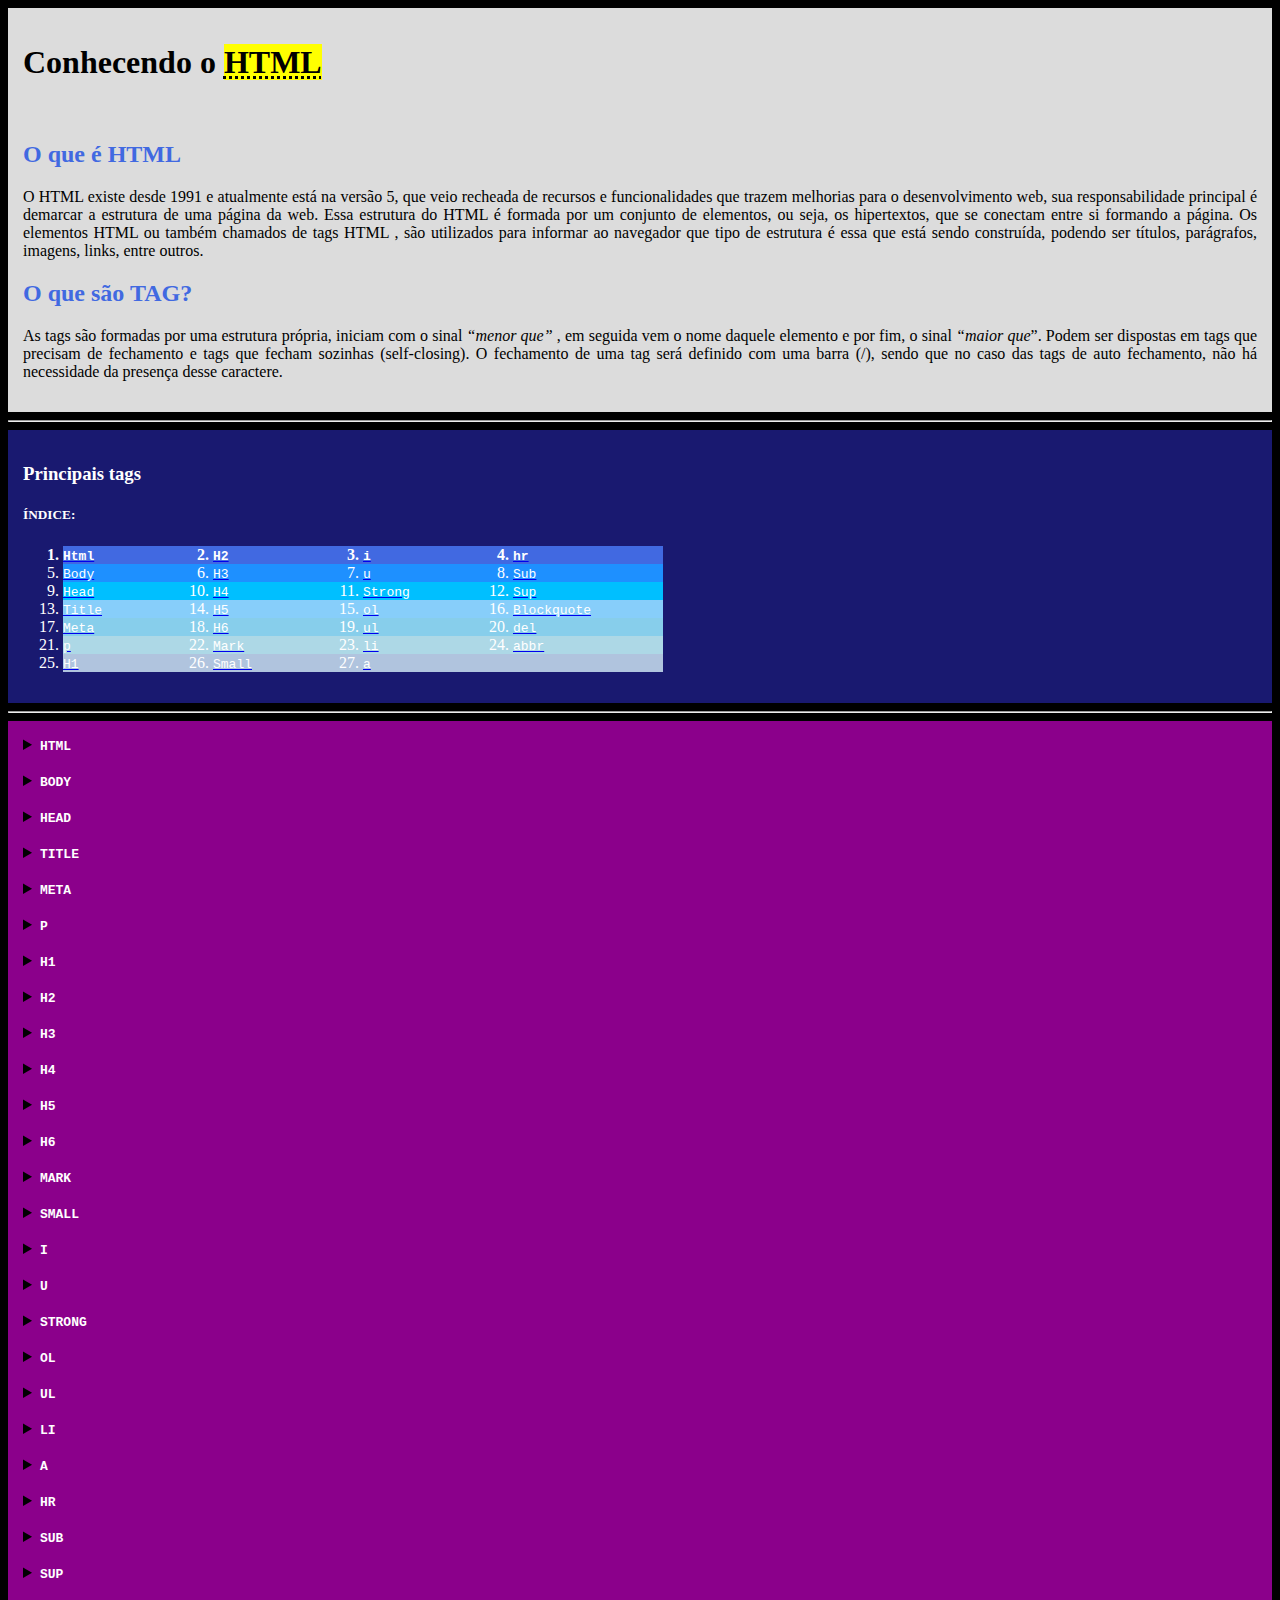
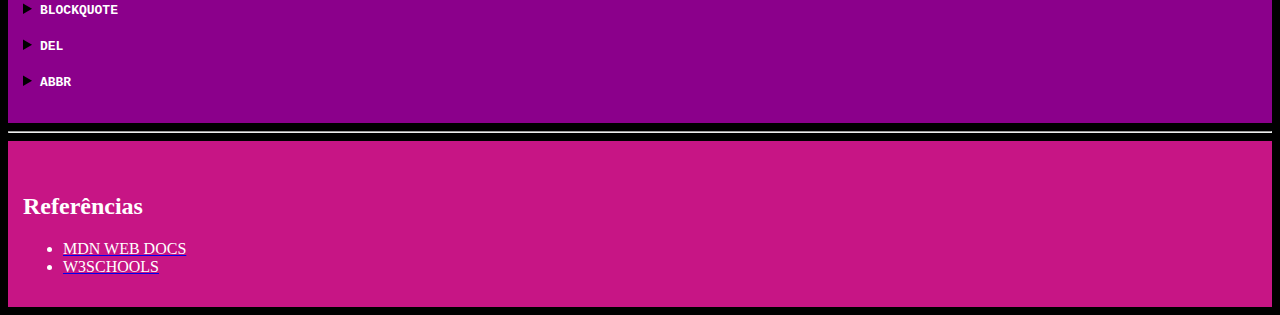
<file: HTML/index.html>
<!DOCTYPE html>
<html lang="pt-br">

  <head>
    <title>..:: Desafio HTML - Éric Lima::.. </title>
  </head>

  <body bgcolor="black">
<table border="0" width="100%" cellspacing="0" cellpadding="15">
 <tr bgcolor="#DCDCDC"><td>	
    <h1><b>Conhecendo o <mark><abbr title="HiperText Markup Language">HTML</abbr></mark></b></h1>
	<br>
    <h2><font color="#4169E1">O que é  HTML </font></h2>
    <p align="justify">
      O  HTML  existe desde 1991 e atualmente está na versão 5, que veio
      recheada
      de recursos e funcionalidades que trazem melhorias para o desenvolvimento
      web, sua responsabilidade principal é demarcar a estrutura de uma página
      da web. Essa estrutura do  HTML  é formada por um conjunto de elementos, ou
      seja, os hipertextos, que se conectam entre si formando a página. Os
      elementos  HTML ou também chamados de tags  HTML , são utilizados para
      informar ao navegador que tipo de estrutura é essa que está sendo
      construída, podendo ser títulos, parágrafos, imagens, links, entre outros.
    </p>
    <h2><font color="#4169E1">O que são TAG?</font></h2>
    <p align="justify">
      As tags são formadas por uma estrutura própria, iniciam com o sinal
      <em>“menor que”</em> , em seguida vem o nome daquele elemento e por fim, o
      sinal <em>“maior que</em>”. Podem ser dispostas em tags que precisam de
      fechamento e tags que fecham sozinhas (self-closing). O fechamento de uma
      tag será definido com uma barra (/), sendo que no caso das tags de auto
      fechamento, não há necessidade da presença desse caractere.
    </p></td><tr></table>
    <hr />
<table border="0" width="100%" cellspacing="0" cellpadding="15">
 <tr bgcolor="#191970"><td>
    <h3><font color="white">Principais tags</font></h3>
    <h5 id="indice"><font color="white">ÍNDICE:</font></h5>
    <ol>
<table border="0" cellspacing="0" cellpadding="0">
    <tr bgcolor="#4169E1">
        <th width="150" align="left"><li style="color:white;"><code><a href="#html"><font color="white">Html</font></a></code></li></th>
        <th width="150" align="left"><li style="color:white;"><code><a href="#h2"><font color="white">H2</font></a></code></li></th>
        <th width="150" align="left"> <li style="color:white;"><code><a href="#i"><font color="white">i</font></a></code></li></th>
        <th width="150" align="left"><li style="color:white;"><code><a href="#hr"><font color="white">hr</font></a></code></li></th>
    </tr>
    <tr bgcolor="#1E90FF">
        <td><li style="color:white;"><code><a href="#body"><font color="white">Body</font></a></code> </li> </td>
        <td><li style="color:white;"> <code><a href="#h3"><font color="white">H3</font></a></code></li></td>
        <td><li style="color:white;"><code><a href="#u"><font color="white">u</font></a></code></li></td>
        <td>  <li style="color:white;"><code><a href="#sub"><font color="white">Sub</font></a></code></li></td>
    </tr>
    <tr bgcolor="#00BFFF">
        <td><li style="color:white;"><code><a href="#head"><font color="white">Head</font></a></code></li></td>
        <td><li style="color:white;"><code><a href="#h4"><font color="white">H4</font></a></code></li></td>
        <td><li style="color:white;"><code><a href="#strong"><font color="white">Strong</font></a></code></li></td>
        <td><li style="color:white;"><code><a href="#sup"><font color="white">Sup</font></a></code></li></td>
    </tr>
    <tr bgcolor="#87CEFA">
        <td><li style="color:white;"><code><a href="#title"><font color="white">Title</font></a></code></li></td>
        <td><li style="color:white;"><code><a href="#h5"><font color="white">H5</font></a></code></li></td>
        <td><li style="color:white;"><code><a href="#ol"><font color="white">ol</font></a></code></li></td>
        <td><li style="color:white;"><code><a href="#blockquote"><font color="white">Blockquote</font></a></code></li></td>
    </tr>
    <tr bgcolor="#87CEEB">
        <td><li style="color:white;"><code><a href="#meta"><font color="white">Meta</font></a></code></li></td>
        <td><li style="color:white;"><code><a href="#h6"><font color="white">H6</font></a></code></li></td>
        <td><li style="color:white;"><code><a href="#ul"><font color="white">ul</font></a></code></li></td>
        <td><li style="color:white;"><code><a href="#del"><font color="white">del</font></a></code></li></td>
    </tr>
    <tr bgcolor="#ADD8E6">
        <td><li style="color:white;"><code><a href="#p"><font color="white">p</font></a></code></li></td>
        <td><li style="color:white;"><code><a href="#mark"><font color="white">Mark</font></a></code></li></td>
        <td><li style="color:white;"><code><a href="#li"><font color="white">li</font></a></code></li></td>
        <td> <li style="color:white;"><code><a href="#abbr"><font color="white">abbr</font></a></code></li></td>
    </tr>
    <tr bgcolor="#B0C4DE">
        <td><li style="color:white;"><code><a href="#h1"><font color="white">H1</font></a></code></li></td>
        <td><li style="color:white;"><code><a href="#small"><font color="white">Small</font></a></code></li></td>
        <td> <li style="color:white;"><code><a href="#a"><font color="white">a</font></a></code></li></td>
        <td>&nbsp;</td>
    </tr>
</table>
    </ol></td></tr></table>
<hr>
 <table border="0" width="100%" cellspacing="0" cellpadding="15">
 <tr bgcolor="#8B008B"><td>
    <details>
      <summary id="html">
        <code><strong><font color="white">HTML</font></strong></code>
      </summary>
      <ul>
        <li style="color:white;">
          <p><code>Tag usada para definir um documento <abbr title="HiperText Markup Language">HTML</abbr>.</code></p>
        </li>
        <li style="color:white;">
          <p><code>Está é a tag raiz da estrutura do documento.</code></p>
        </li>
        <li style="color:white;">
          <p>
            <code>
              Com exceção do DOCTYPE todas as tags são filhas ou descendentes da
              tag
              <strong>html</strong>
            </code>
          </p>
        </li>
      </ul>
      <span>
        <small>
          <a href="#indice"><samp><font color="white">voltar ao índice</font></samp></a>
        </small>
      </span>
    </details>
    <br />

    <details>
      <summary id="body">
        <code><strong><font color="white">BODY</font></strong></code>
      </summary>
      <ul>
        <li style="color:white;">
          <p><code>Tag usada para definir o corpo do documento.</code></p>
        </li>
        <li style="color:white;">
          <p>
            <code>Todo conteúdo da página deve estar dentro da tag
              <strong>body</strong>.</code>
          </p>
        </li>
        <li style="color:white;">
          <p>
            <code>HTML5 Todos atributos de layout foram removidos no
              <strong>HTML5</strong>.
            </code>
          </p>
        </li>
      </ul>
      <span>
        <small>
          <a href="#indice"><samp><font color="white">voltar ao índice</font></samp></a>
        </small>
      </span>
    </details>
    <br />

    <details>
      <summary id="head">
        <code><strong><font color="white">HEAD</font></strong></code>
      </summary>
      <ul>
        <li style="color:white;">
          <p>
            <code>Tag usada para definir o cabeçalho do documento <abbr
                title="HiperText Markup Language">HTML</abbr>.</code>
          </p>
        </li>
        <li style="color:white;">
          <p>
            <code>Esta tag serve como contêiner para as tags de cabeçalho.</code>
          </p>
        </li>
        <li style="color:white;">
          <p>
            <code>
              Dentro desta tag pode ser incluído o
              <strong>título do documento, estilos, scripts, meta informações e
                etc.</strong>
            </code>
          </p>
        </li>
      </ul>
      <span>
        <small>
          <a href="#indice"><samp><font color="white">voltar ao índice</font></samp></a>
        </small>
      </span>
    </details>
    <br />

    <details>
      <summary id="title">
        <code><strong><font color="white">TITLE</font></strong></code>
      </summary>
      <ul>
        <li style="color:white;">
          <p><code>Tag usada para definir o título do documento <abbr
                title="HiperText Markup Language">HTML</abbr>.</code></p>
        </li>
        <li style="color:white;">
          <p>
            <code>Esta tag deve ser usada dentro da tag head.</code>
          </p>
        </li>
        <li style="color:white;">
          <p>
            <code>O título da página normalmente é visto na aba do navegador.</code>
          </p>
        </li>
        <li style="color:white;">
          <p>
            <code>O título também é apresentado quando o usuário adiciona a página nos favoritos.</code>
          </p>
        </li>
        <li style="color:white;">
          <p>
            <code>O título é importante para mecanismos de pesquisas.</code>
          </p>
        </li>
      </ul>
      <span>
        <small>
          <a href="#indice"><samp><font color="white">voltar ao índice</font></samp></a>
        </small>
      </span>
    </details>
    <br />

    <details>
      <summary id="meta">
        <code><strong><font color="white">META</font></strong></code>
      </summary>
      <ul>
        <li style="color:white;">
          <p><code>Tag usada para definir um metadado da página.</code></p>
        </li>
        <li style="color:white;">
          <p>
            <code>Os metadados são usados pelos navegadores, mecanismos de pesquisa e outros serviços da web.</code>
          </p>
        </li>
        <li style="color:white;">
          <p>
            <code>
              Os metadados devem ficar dentro da tag
              <strong>head</strong>.
            </code>
          </p>
        </li>
      </ul>
      <span>
        <small>
          <a href="#indice"><samp><font color="white">voltar ao índice</font></samp></a>
        </small>
      </span>
    </details>
    <br />

    <details>
      <summary id="p">
        <code><strong><font color="white">P</font></strong></code>
      </summary>
      <ul>
        <li style="color:white;">
          <p><code>Tag usada para definir um parágrafo.</code></p>
        </li>
      </ul>
      <span>
        <small>
          <a href="#indice"><samp><font color="white">voltar ao índice</font></samp></a>
        </small>
      </span>
    </details>
    <br />

    <details>
      <summary id="h1">
        <code><strong><font color="white">H1</font></strong></code>
      </summary>
      <ul>
        <li style="color:white;">
          <p><code>Tag usada para definir o primeiro cabeçalho mais importante da página.</code></p>
        </li>
      </ul>
      <span>
        <small>
          <a href="#indice"><samp><font color="white">voltar ao índice</font></samp></a>
        </small>
      </span>
    </details>
    <br />

    <details>
      <summary id="h2">
        <code><strong><font color="white">H2</font></strong></code>
      </summary>
      <ul>
        <li style="color:white;">
          <p><code>Tag usada para definir o segundo cabeçalho mais importante da página.</code></p>
        </li>
      </ul>
      <span>
        <small>
          <a href="#indice"><samp><font color="white">voltar ao índice</font></samp></a>
        </small>
      </span>
    </details>
    <br />

    <details>
      <summary id="h3">
        <code><strong><font color="white">H3</font></strong></code>
      </summary>
      <ul>
        <li style="color:white;">
          <p><code>Tag usada para definir o terceiro cabeçalho mais importante da página.</code></p>
        </li>
      </ul>
      <span>
        <small>
          <a href="#indice"><samp><font color="white">voltar ao índice</font></samp></a>
        </small>
      </span>
    </details>
    <br />

    <details>
      <summary id="h4">
        <code><strong><font color="white">H4</font></strong></code>
      </summary>
      <ul>
        <li style="color:white;">
          <p><code>Tag usada para definir o quarto cabeçalho mais importante da página.</code></p>
        </li>
      </ul>
      <span>
        <small>
          <a href="#indice"><samp><font color="white">voltar ao índice</font></samp></a>
        </small>
      </span>
    </details>
    <br />

    <details>
      <summary id="h5">
        <code><strong><font color="white">H5</font></strong></code>
      </summary>
      <ul>
        <li style="color:white;">
          <p><code>Tag usada para definir o quinto cabeçalho mais importante da página.</code></p>
        </li>
      </ul>
      <span>
        <small>
          <a href="#indice"><samp><font color="white">voltar ao índice</font></samp></a>
        </small>
      </span>
    </details>
    <br />

    <details>
      <summary id="H6">
        <code><strong><font color="white">H6</font></strong></code>
      </summary>
      <ul>
        <li style="color:white;">
          <p><code>Tag usada para definir o sexto cabeçalho mais importante da página.</code></p>
        </li>
      </ul>
      <span>
        <small>
          <a href="#indice"><samp><font color="white">voltar ao índice</font></samp></a>
        </small>
      </span>
    </details>
    <br />

    <details>
      <summary id="mark">
        <code><strong><font color="white">MARK</font></strong></code>
      </summary>
      <ul>
        <li style="color:white;">
          <p><code>Tag usada para definir um texto marcado.</code></p>
        </li>
        <li style="color:white;">
          <p><code>Use a tag <strong>mark</strong> para destacar partes do texto.</code></p>
        </li>
      </ul>
      <span>
        <small>
          <a href="#indice"><samp><font color="white">voltar ao índice</font></samp></a>
        </small>
      </span>
    </details>
    <br />

    <details>
      <summary id="small">
        <code><strong><font color="white">SMALL</font></strong></code>
      </summary>
      <ul>
        <li style="color:white;">
          <p><code>Tag usada para definir um texto pequeno.</code></p>
        </li>
      </ul>
      <span>
        <small>
          <a href="#indice"><samp><font color="white">voltar ao índice</font></samp></a>
        </small>
      </span>
    </details>
    <br />

    <details>
      <summary id="i">
        <code><strong><font color="white">I</font></strong></code>
      </summary>
      <ul>
        <li style="color:white;">
          <p><code>Tag usada para definir parte de um texto em uma voz ou humor diferente.</code></p>
        </li>
        <li style="color:white;">
          <p><code>O conteúdo é exibido em itálico.</code></p>
        </li>
        <li style="color:white;">
          <p><code>A tag pode indicar um termo técnico, uma frase em outro idioma ou um pensamento.</code></p>
        </li>
        <li style="color:white;">
          <p><code>Antes de usar esta tag deve considerar o uso das tags <strong>em</strong>,
              <strong>strong</strong>, <strong>mark</strong>, <strong>cite</strong> ou <strong>dfn</strong>.</code></p>
        </li>
      </ul>
      <span>
        <small>
          <a href="#indice"><samp><font color="white">voltar ao índice</font></samp></a>
        </small>
      </span>
    </details>
    <br />

    <details>
      <summary id="u">
        <code><strong><font color="white">U</font></strong></code>
      </summary>
      <ul>
        <li style="color:white;">
          <p><code>Tag usada para definir parte de um texto sublinhado.</code></p>
        </li>
        <li style="color:white;">
          <p><code>Usado normalmente para mostrar que uma palavra está com erro de ortografia.</code></p>
        </li>
        <li style="color:white;">
          <p><code>Evite usar esta tag caso confunda o usuário com um hyperlink.</code></p>
        </li>
      </ul>
      <span>
        <small>
          <a href="#indice"><samp><font color="white">voltar ao índice</font></samp></a>
        </small>
      </span>
    </details>
    <br />

    <details>
      <summary id="strong">
        <code><strong><font color="white">STRONG</font></strong></code>
      </summary>
      <ul>
        <li style="color:white;">
          <p><code>Tag usada para definir um texto importante.</code></p>
        </li>
      </ul>
      <span>
        <small>
          <a href="#indice"><samp><font color="white">voltar ao índice</font></samp></a>
        </small>
      </span>
    </details>
    <br />

    <details>
      <summary id="ol">
        <code><strong><font color="white">OL</font></strong></code>
      </summary>
      <ul>
        <li style="color:white;">
          <p><code>Tag usada para definir uma lista ordenada.</code></p>
        </li>
        <li style="color:white;">
          <p><code>A ordem da lista pode ser numérica ou alfabética.</code></p>
        </li>
      </ul>
      <span>
        <small>
          <a href="#indice"><samp><font color="white">voltar ao índice</font></samp></a>
        </small>
      </span>
    </details>
    <br />

    <details>
      <summary id="ul">
        <code><strong><font color="white">UL</font></strong></code>
      </summary>
      <ul>
        <li style="color:white;">
          <p><code>Tag usada para definir uma lista não ordenada.</code></p>
        </li>
      </ul>
      <span>
        <small>
          <a href="#indice"><samp><font color="white">voltar ao índice</font></samp></a>
        </small>
      </span>
    </details>
    <br />

    <details>
      <summary id="li">
        <code><strong><font color="white">LI</font></strong></code>
      </summary>
      <ul>
        <li style="color:white;">
          <p><code>Tag usada para definir uma lista.</code></p>
        </li>
      </ul>
      <span>
        <small>
          <a href="#indice"><samp><font color="white">voltar ao índice</font></samp></a>
        </small>
      </span>
    </details>
    <br />

    <details>
      <summary id="a">
        <code><strong><font color="white">A</font></strong></code>
      </summary>
      <ul>
        <li style="color:white;">
          <p><code>Tag usada para criar hyperlink e vincular uma página <abbr
                title="HiperText Markup Language">HTML</abbr> com outra.</code></p>
        </li>
        <li style="color:white;">
          <p><code>O atributo mais usado é o href.</code></p>
        </li>
        <li style="color:white;">
          <p><code>Por padrão o conteúdo da tag é mostrado sublinhado.</code></p>
        </li>
      </ul>
      <span>
        <small>
          <a href="#indice"><samp><font color="white">voltar ao índice</font></samp></a>
        </small>
      </span>
    </details>
    <br />

    <details>
      <summary id="hr">
        <code><strong><font color="white">HR</font></strong></code>
      </summary>
      <ul>
        <li style="color:white;">
          <p><code>Tag usada para definir uma quebra temática na página.</code></p>
        </li>
        <li style="color:white;">
          <p><code>Esta tag é normalmente usada para separar o conteúdo.</code></p>
        </li>
      </ul>
      <span>
        <small>
          <a href="#indice"><samp><font color="white">voltar ao índice</font></samp></a>
        </small>
      </span>
    </details>
    <br />

    <details>
      <summary id="sub">
        <code><strong><font color="white">SUB</font></strong></code>
      </summary>
      <ul>
        <li style="color:white;">
          <p><code>Tag usada para definir um texto subscrito.</code></p>
        </li>
        <li style="color:white;">
          <p><code>Normalmente usado para fórmulas químicas.</code></p>
        </li>
      </ul>
      <span>
        <small>
          <a href="#indice"><samp><font color="white">voltar ao índice</font></samp></a>
        </small>
      </span>
    </details>
    <br />

    <details>
      <summary id="sup">
        <code><strong><font color="white">SUP</font></strong></code>
      </summary>
      <ul>
        <li style="color:white;">
          <p><code>Tag usada para definir um texto sobrescrito.</code></p>
        </li>
        <li style="color:white;">
          <p><code>Normalmente usado para notas de rodapé.</code></p>
        </li>
      </ul>
      <span>
        <small>
          <a href="#indice"><samp><font color="white">voltar ao índice</font></samp></a>
        </small>
      </span>
    </details>
    <br />

    <details>
      <summary id="blockquote">
        <code><strong><font color="white">BLOCKQUOTE</font></strong></code>
      </summary>
      <ul>
        <li style="color:white;">
          <p><code>Tag usada para definir um texto sobrescrito.</code></p>
        </li>
        <li style="color:white;">
          <p><code>Normalmente usado para notas de rodapé.</code></p>
        </li>
      </ul>
      <span>
        <small>
          <a href="#indice"><samp><font color="white">voltar ao índice</font></samp></a>
        </small>
      </span>
    </details>
    <br />

    <details>
      <summary id="del">
        <code><strong><font color="white">DEL</font></strong></code>
      </summary>
      <ul>
        <li style="color:white;">
          <p><code>Tag usada para definir um texto que foi excluído.</code></p>
        </li>
      </ul>
      <span>
        <small>
          <a href="#indice"><samp><font color="white">voltar ao índice</font></samp></a>
        </small>
      </span>
    </details>
    <br />

    <details>
      <summary id="abbr">
        <code><strong><font color="white">ABBR</font></strong></code>
      </summary>
      <ul>
        <li style="color:white;">
          <p><code>Tag usada para definir uma abreviação.</code></p>
        </li>
        <li style="color:white;">
          <p><code>Importante para fornecer informações úteis para navegadores, sistema de tradução e mecanismos de
              busca.</code></p>
        </li>
      </ul>
      <span>
        <small>
          <a href="#indice"><samp><font color="white">voltar ao índice</font></samp></a>
        </small>
      </span>
    </details>
    <br /></td></tr></table>
    <hr>
<table border="0" width="100%" cellspacing="0" cellpadding="15">
 <tr bgcolor="#C71585"><td>
<br>
    <h2><font color="#4169E1"><font color="white">Referências</font></h2>
    <ul>
      <li style="color:white;"><a href="https://developer.mozilla.org/pt-BR/docs/Web/HTML/Element" target="_blank"><font color="white">MDN WEB DOCS</font></a></li>
      <li style="color:white;"><a href="https://www.w3schools.com/tags/ref_byfunc.asp" target="_blank"><font color="white">W3SCHOOLS</font></a></li>
    </ul></td></tr></table>
  </body>
</html>
</file>
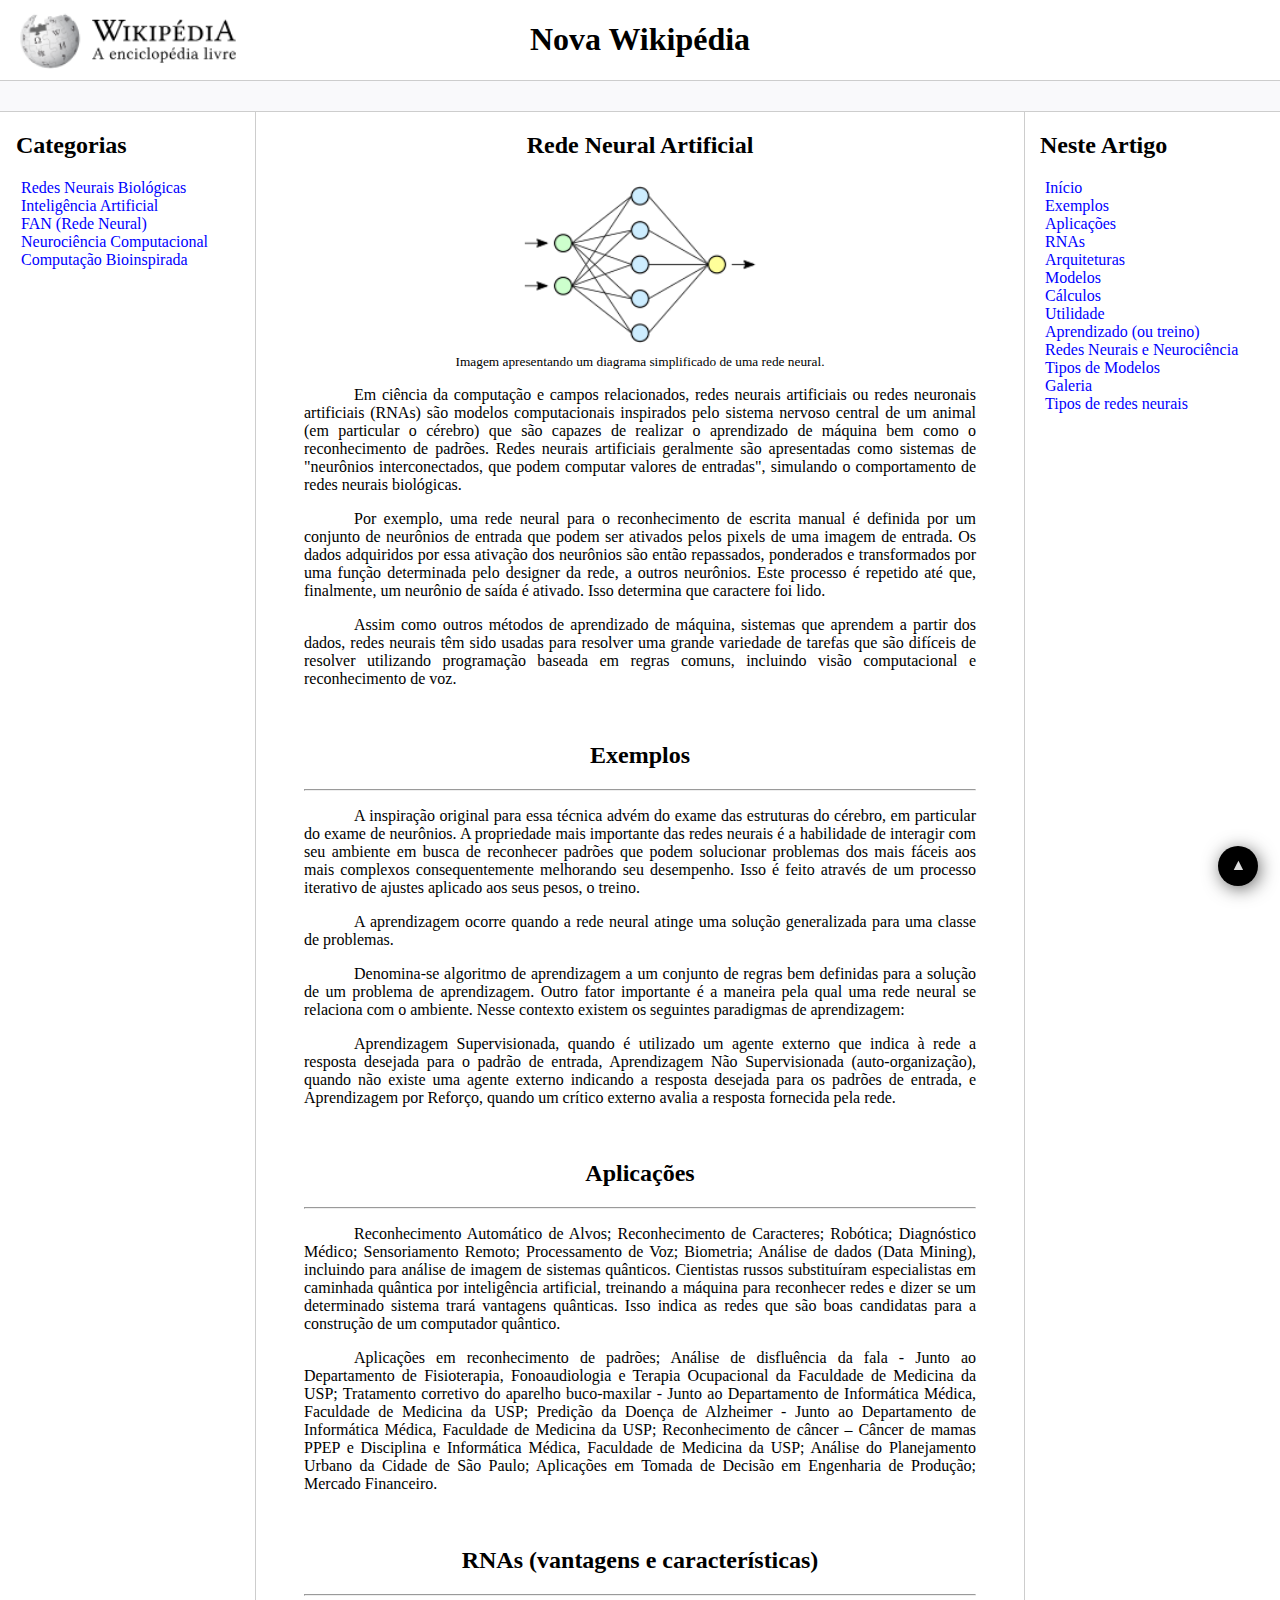
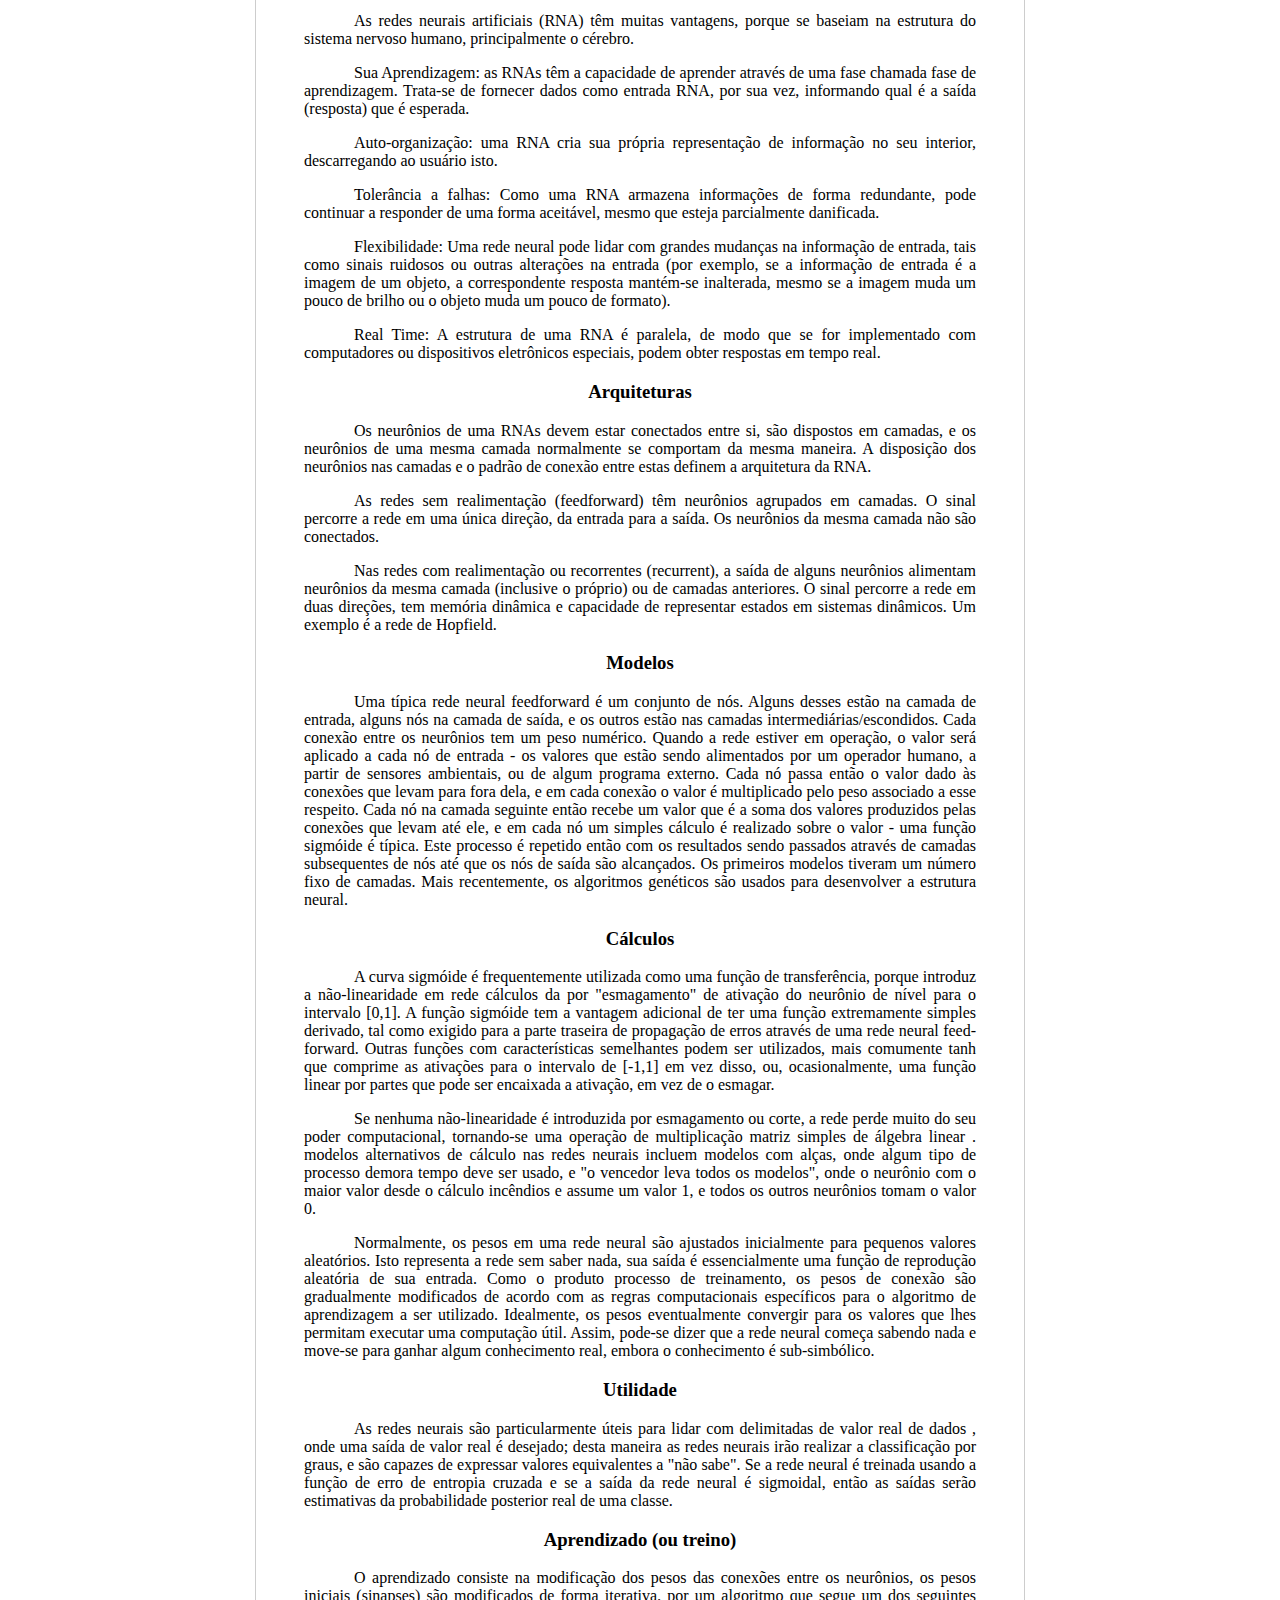
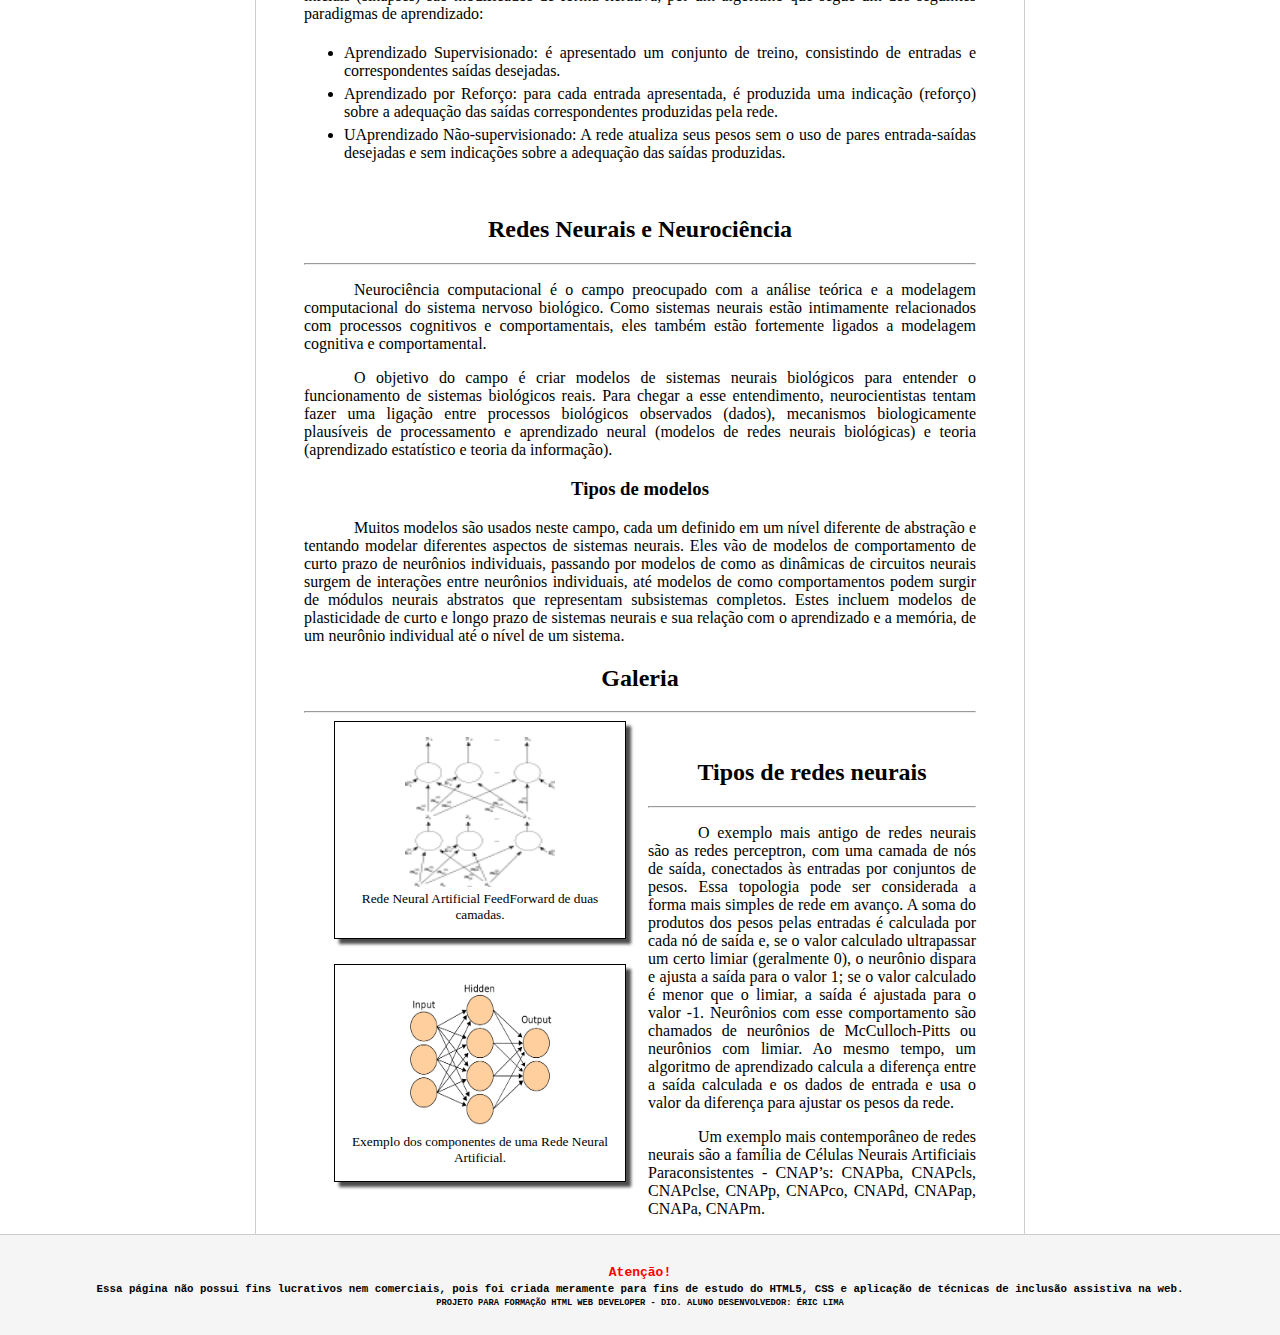
<file: HTML/Projeto Wikipedia/index.html>
<!DOCTYPE html>
<html lang="pt-br">

<head>
    <meta charset="UTF-8">
    <meta http-equiv="X-UA-Compatible" content="IE=edge">
    <meta name="viewport" content="width=device-width, initial-scale=1.0">
    <title>..:: Nova Wikipédia ::..</title>
    <link rel="stylesheet" href="./assets/css/reset.css">
    <link rel="stylesheet" href="./assets/css/fonts.css">
    <link rel="stylesheet" href="./assets/css/style.css">
    <link rel="stylesheet" href="./assets/css/footer.css">

    <script type="text/javascript">
        $(document).ready(function () {
        $(".back-to-top").css("display", "none");
        $("body").scroll(function() {
            if($(this).scrollTop() == 0){
                $(".back-to-top").css("display", "none");
            } else {
                $(".back-to-top").css("display", "block");
                }
        });
        $(".back-to-top").click(function() {
        $("html, body").animate({scrollTop: 0}, 800);
            });
        });
    </script>

</head>

<body>

    <header>
        <div class="logo">
            <img src="assets/images/WikiLogo2.png" width="200"
                alt="Logotipo do site Wikipédia, com os dizeres: 'Wikipédia, a enciclopédia livre'." />
            <h1>Nova Wikipédia</h1>
        </div>
    </header>

    <div class="bar"></div>

    <section class="content">
        <nav class="sidebar"><span aria-label="Menú lateral de Categorias"></span>
            <h2><span aria-label="Categorias">Categorias</span></h2>
            <ul>
                <li><a href="https://pt.wikipedia.org/wiki/Redes_neurais_biol%C3%B3gicas" target="_blank"><span
                            aria-label="Redes Neurais Biológicas" >Redes Neurais Biológicas</span></a></li>
                <li><a href="https://pt.wikipedia.org/wiki/Intelig%C3%AAncia_artificial" target="_blank"><span
                            aria-label="Inteligência Artificial">Inteligência Artificial</span></a></li>
                <li><a href="https://pt.wikipedia.org/wiki/FAN_(rede_neural)" target="_blank"><span
                            aria-label="FAN (Rede Neural)" target="_blank">FAN (Rede Neural)</span></a></li>
                <li><a href="https://pt.wikipedia.org/wiki/Neuroci%C3%AAncia_computacional" target="_blank"><span
                            aria-label="Neurociência Computacional" >Neurociência Computacional</span></a></li>
                <li><a href="https://pt.wikipedia.org/wiki/Computa%C3%A7%C3%A3o_bioinspirada" target="_blank"><span
                            aria-label="Computação Bioinspirada">Computação Bioinspirada</span></a></li>
            </ul>
        </nav>

        <main class="main">
            <article align="center" role="article">
                <header>
                    <h2 class="Título">
                        <span aria-label="Título do artigo:">
                            <a id="RedeNeural">Rede Neural Artificial</a>
                        </span>
                    </h2>
                    <figure>
                        <img src="./assets/images/neural.png"
                            alt="Imagem com oito bolas coloridas interligadas por uma linha formando uma diagrama de rede neural">
                        <figcaption>Imagem apresentando um diagrama simplificado de uma rede neural.
                        </figcaption>
                    </figure>
                </header>
                <article aria-readonly="true">
                    <p>Em ciência da computação e campos relacionados, redes neurais artificiais ou redes neuronais artificiais (RNAs) são modelos computacionais inspirados pelo sistema nervoso central de um animal (em particular o cérebro) que são capazes de realizar o aprendizado de máquina bem como o reconhecimento de padrões. Redes neurais artificiais geralmente são apresentadas como sistemas de "neurônios interconectados, que podem computar valores de entradas", simulando o comportamento de redes neurais biológicas.
                    </p>
                    <p>Por exemplo, uma rede neural para o reconhecimento de escrita manual é definida por um conjunto de neurônios de entrada que podem ser ativados pelos pixels de uma imagem de entrada. Os dados adquiridos por essa ativação dos neurônios são então repassados, ponderados e transformados por uma função determinada pelo designer da rede, a outros neurônios. Este processo é repetido até que, finalmente, um neurônio de saída é ativado. Isso determina que caractere foi lido.
                    </p>
                    <p>Assim como outros métodos de aprendizado de máquina, sistemas que aprendem a partir dos dados, redes neurais têm sido usadas para resolver uma grande variedade de tarefas que são difíceis de resolver utilizando programação baseada em regras comuns, incluindo visão computacional e reconhecimento de voz.
                    </p>
                    <br aria-hidden="true">
                    <h2 class="subtitulos"><a id="exemplos">Exemplos</a></h2>
                    <hr aria-hidden="true">
                    <p>A inspiração original para essa técnica advém do exame das estruturas do cérebro, em particular do exame de neurônios. A propriedade mais importante das redes neurais é a habilidade de interagir com seu ambiente em busca de reconhecer padrões que podem solucionar problemas dos mais fáceis aos mais complexos consequentemente melhorando seu desempenho. Isso é feito através de um processo iterativo de ajustes aplicado aos seus pesos, o treino.</p>
                    <p>A aprendizagem ocorre quando a rede neural atinge uma solução generalizada para uma classe de problemas.</p>
                    <p>Denomina-se algoritmo de aprendizagem a um conjunto de regras bem definidas para a solução de um problema de aprendizagem. Outro fator importante é a maneira pela qual uma rede neural se relaciona com o ambiente. Nesse contexto existem os seguintes paradigmas de aprendizagem:<p>
                    <p>Aprendizagem Supervisionada, quando é utilizado um agente externo que indica à rede a resposta desejada para o padrão de entrada, Aprendizagem Não Supervisionada (auto-organização), quando não existe uma agente externo indicando a resposta desejada para os padrões de entrada, e Aprendizagem por Reforço, quando um crítico externo avalia a resposta fornecida pela rede.</p>
                    <br aria-hidden="true">
                    <h2 class="subtitulos"><a id="aplicacoes">Aplicações</a></h2>
                    <hr aria-hidden="true">
                    <p>Reconhecimento Automático de Alvos; Reconhecimento de Caracteres; Robótica; Diagnóstico Médico; Sensoriamento Remoto; Processamento de Voz; Biometria; Análise de dados (Data Mining), incluindo para análise de imagem de sistemas quânticos. Cientistas russos substituíram especialistas em caminhada quântica por inteligência artificial, treinando a máquina para reconhecer redes e dizer se um determinado sistema trará vantagens quânticas. Isso indica as redes que são boas candidatas para a construção de um computador quântico.</p>
                    <p>Aplicações em reconhecimento de padrões; Análise de disfluência da fala - Junto ao Departamento de Fisioterapia, Fonoaudiologia e Terapia Ocupacional da Faculdade de Medicina da USP; Tratamento corretivo do aparelho buco-maxilar - Junto ao Departamento de Informática Médica, Faculdade de Medicina da USP; Predição da Doença de Alzheimer - Junto ao Departamento de Informática Médica, Faculdade de Medicina da USP; Reconhecimento de câncer – Câncer de mamas PPEP e Disciplina e Informática Médica, Faculdade de Medicina da USP; Análise do Planejamento Urbano da Cidade de São Paulo; Aplicações em Tomada de Decisão em Engenharia de Produção; Mercado Financeiro.</p>
                    <br aria-hidden="true">
                    <h2 class="subtitulos"><a id="rnas">RNAs (vantagens e características)</a></h2>
                    <hr aria-hidden="true">
                    <p>As redes neurais artificiais (RNA) têm muitas vantagens, porque se baseiam na estrutura do sistema nervoso humano, principalmente o cérebro.</p>
                    <p>Sua Aprendizagem: as RNAs têm a capacidade de aprender através de uma fase chamada fase de aprendizagem. Trata-se de fornecer dados como entrada RNA, por sua vez, informando qual é a saída (resposta) que é esperada.</p>
                    <p>Auto-organização: uma RNA cria sua própria representação de informação no seu interior, descarregando ao usuário isto.</p>
                    <p>Tolerância a falhas: Como uma RNA armazena informações de forma redundante, pode continuar a responder de uma forma aceitável, mesmo que esteja parcialmente danificada.</p>
                    <p>Flexibilidade: Uma rede neural pode lidar com grandes mudanças na informação de entrada, tais como sinais ruidosos ou outras alterações na entrada (por exemplo, se a informação de entrada é a imagem de um objeto, a correspondente resposta mantém-se inalterada, mesmo se a imagem muda um pouco de brilho ou o objeto muda um pouco de formato).</p>
                    <p>Real Time: A estrutura de uma RNA é paralela, de modo que se for implementado com computadores ou dispositivos eletrônicos especiais, podem obter respostas em tempo real.</p>
                    <h3><a id="arquiteturas"></a>Arquiteturas</h3>
                    <p>Os neurônios de uma RNAs devem estar conectados entre si, são dispostos em camadas, e os neurônios de uma mesma camada normalmente se comportam da mesma maneira. A disposição dos neurônios nas camadas e o padrão de conexão entre estas definem a arquitetura da RNA.</p>
                    <p>As redes sem realimentação (feedforward) têm neurônios agrupados em camadas. O sinal percorre a rede em uma única direção, da entrada para a saída. Os neurônios da mesma camada não são conectados.</p>
                    <p>Nas redes com realimentação ou recorrentes (recurrent), a saída de alguns neurônios alimentam neurônios da mesma camada (inclusive o próprio) ou de camadas anteriores. O sinal percorre a rede em duas direções, tem memória dinâmica e capacidade de representar estados em sistemas dinâmicos. Um exemplo é a rede de Hopfield.</p>
                    <h3><a id="modelos"></a>Modelos</h3>
                    <p>Uma típica rede neural feedforward é um conjunto de nós. Alguns desses estão na camada de entrada, alguns nós na camada de saída, e os outros estão nas camadas intermediárias/escondidos. Cada conexão entre os neurônios tem um peso numérico. Quando a rede estiver em operação, o valor será aplicado a cada nó de entrada - os valores que estão sendo alimentados por um operador humano, a partir de sensores ambientais, ou de algum programa externo. Cada nó passa então o valor dado às conexões que levam para fora dela, e em cada conexão o valor é multiplicado pelo peso associado a esse respeito. Cada nó na camada seguinte então recebe um valor que é a soma dos valores produzidos pelas conexões que levam até ele, e em cada nó um simples cálculo é realizado sobre o valor - uma função sigmóide é típica. Este processo é repetido então com os resultados sendo passados através de camadas subsequentes de nós até que os nós de saída são alcançados. Os primeiros modelos tiveram um número fixo de camadas. Mais recentemente, os algoritmos genéticos são usados para desenvolver a estrutura neural.</p>
                    <h3><a id="calculos">Cálculos</a></h3>
                    <p>A curva sigmóide é frequentemente utilizada como uma função de transferência, porque introduz a não-linearidade em rede cálculos da por "esmagamento" de ativação do neurônio de nível para o intervalo [0,1]. A função sigmóide tem a vantagem adicional de ter uma função extremamente simples derivado, tal como exigido para a parte traseira de propagação de erros através de uma rede neural feed-forward. Outras funções com características semelhantes podem ser utilizados, mais comumente tanh que comprime as ativações para o intervalo de [-1,1] em vez disso, ou, ocasionalmente, uma função linear por partes que pode ser encaixada a ativação, em vez de o esmagar.</p>
                    <p>Se nenhuma não-linearidade é introduzida por esmagamento ou corte, a rede perde muito do seu poder computacional, tornando-se uma operação de multiplicação matriz simples de álgebra linear . modelos alternativos de cálculo nas redes neurais incluem modelos com alças, onde algum tipo de processo demora tempo deve ser usado, e "o vencedor leva todos os modelos", onde o neurônio com o maior valor desde o cálculo incêndios e assume um valor 1, e todos os outros neurônios tomam o valor 0.</p>
                    <p>Normalmente, os pesos em uma rede neural são ajustados inicialmente para pequenos valores aleatórios. Isto representa a rede sem saber nada, sua saída é essencialmente uma função de reprodução aleatória de sua entrada. Como o produto processo de treinamento, os pesos de conexão são gradualmente modificados de acordo com as regras computacionais específicos para o algoritmo de aprendizagem a ser utilizado. Idealmente, os pesos eventualmente convergir para os valores que lhes permitam executar uma computação útil. Assim, pode-se dizer que a rede neural começa sabendo nada e move-se para ganhar algum conhecimento real, embora o conhecimento é sub-simbólico.</p>
                    <h3><a id="utilidade">Utilidade</a></h3>
                    <p>As redes neurais são particularmente úteis para lidar com delimitadas de valor real de dados , onde uma saída de valor real é desejado; desta maneira as redes neurais irão realizar a classificação por graus, e são capazes de expressar valores equivalentes a "não sabe". Se a rede neural é treinada usando a função de erro de entropia cruzada e se a saída da rede neural é sigmoidal, então as saídas serão estimativas da probabilidade posterior real de uma classe.</p>
                    <h3><a id="aprendizado"></a>Aprendizado (ou treino)</h3>
                    <p>O aprendizado consiste na modificação dos pesos das conexões entre os neurônios, os pesos iniciais (sinapses) são modificados de forma iterativa, por um algoritmo que segue um dos seguintes paradigmas de aprendizado:
                    <ul>
                        <li>Aprendizado Supervisionado: é apresentado um conjunto de treino, consistindo de entradas e correspondentes saídas desejadas.</li>
                        <li>Aprendizado por Reforço: para cada entrada apresentada, é produzida uma indicação (reforço) sobre a adequação das saídas correspondentes produzidas pela rede.</li>
                        <li>UAprendizado Não-supervisionado: A rede atualiza seus pesos sem o uso de pares entrada-saídas desejadas e sem indicações sobre a adequação das saídas produzidas.</li>
                    </ul>
                    </p>
                    <br aria-hidden="true">
                    <h2 class="subtitulos"><a id="neurociencia">Redes Neurais e Neurociência</a></h2>
                    <hr aria-hidden="true">
                    <p>Neurociência computacional é o campo preocupado com a análise teórica e a modelagem computacional do sistema nervoso biológico. Como sistemas neurais estão intimamente relacionados com processos cognitivos e comportamentais, eles também estão fortemente ligados a modelagem cognitiva e comportamental.</p>
                    <p>O objetivo do campo é criar modelos de sistemas neurais biológicos para entender o funcionamento de sistemas biológicos reais. Para chegar a esse entendimento, neurocientistas tentam fazer uma ligação entre processos biológicos observados (dados), mecanismos biologicamente plausíveis de processamento e aprendizado neural (modelos de redes neurais biológicas) e teoria (aprendizado estatístico e teoria da informação).</p>
                   
                    <h3><a id="tiposmodelo">Tipos de modelos</a></h3>
                    <p>Muitos modelos são usados neste campo, cada um definido em um nível diferente de abstração e tentando modelar diferentes aspectos de sistemas neurais. Eles vão de modelos de comportamento de curto prazo de neurônios individuais, passando por modelos de como as dinâmicas de circuitos neurais surgem de interações entre neurônios individuais, até modelos de como comportamentos podem surgir de módulos neurais abstratos que representam subsistemas completos. Estes incluem modelos de plasticidade de curto e longo prazo de sistemas neurais e sua relação com o aprendizado e a memória, de um neurônio individual até o nível de um sistema.</p>
                    <h2 class="subtitulos"><a id="galeria"></a>Galeria</h2>
                    <hr aria-hidden="true">
                    <figure class="figure">
                        <img src="./assets/images/Two_layer_ann.svg.png"
                            alt="Imagem com seis bolas interligadas por setas formando uma rede neural de duas camadas" class="galeria">
                        <figcaption>Rede Neural Artificial FeedForward de duas camadas.
                        </figcaption>
                    </figure>
                    <figure class="figure">
                        <img src="./assets/images/Artificial_neural_network.svg.png"
                            alt="Imagem com nove bolas interligadas por setas exemplificando os componentes de uma rede neural artificial"  class="galeria">
                        <figcaption>Exemplo dos componentes de uma Rede Neural Artificial.
                        </figcaption>
                    </figure>
                    <br >
                    <h2 class="subtitulos"><a id="tipos">Tipos de redes neurais</a></h2>
                    <hr aria-hidden="true">
                    <p>O exemplo mais antigo de redes neurais são as redes perceptron, com uma camada de nós de saída, conectados às entradas por conjuntos de pesos. Essa topologia pode ser considerada a forma mais simples de rede em avanço. A soma do produtos dos pesos pelas entradas é calculada por cada nó de saída e, se o valor calculado ultrapassar um certo limiar (geralmente 0), o neurônio dispara e ajusta a saída para o valor 1; se o valor calculado é menor que o limiar, a saída é ajustada para o valor -1. Neurônios com esse comportamento são chamados de neurônios de McCulloch-Pitts ou neurônios com limiar. Ao mesmo tempo, um algoritmo de aprendizado calcula a diferença entre a saída calculada e os dados de entrada e usa o valor da diferença para ajustar os pesos da rede.<p>
                    <p>Um exemplo mais contemporâneo de redes neurais são a família de Células Neurais Artificiais Paraconsistentes - CNAP’s: CNAPba, CNAPcls, CNAPclse, CNAPp, CNAPco, CNAPd, CNAPap, CNAPa, CNAPm.</p>
                </article>
            </article>
            <a href="#RedeNeural"><div class="back-to-top"></div></a>
        </main>

        <aside class="anchors">
            <h2>Neste Artigo</h2>
            <ul aria-label="Palavras-chave">
                <li><a href="#RedeNeural">Início</a></li>
                <li><a href="#exemplos">Exemplos</a></li>
                <li><a href="#aplicacoes">Aplicações</a></li>
                <li><a href="#rnas">RNAs</a></li>
                <li><a href="#arquiteturas">Arquiteturas</a></li>
                <li><a href="#modelos">Modelos</a></li>
                <li><a href="#calculos">Cálculos</a></li>
                <li><a href="#utilidade">Utilidade</a></li>
                <li><a href="#aprendizado">Aprendizado (ou treino)</a></li>
                <li><a href="#neurociencia">Redes Neurais e Neurociência</a></li>
                <li><a href="#tiposmodelo">Tipos de Modelos</a></li>
                <li><a href="#galeria">Galeria</a></li>
                <li><a href="#tipos">Tipos de redes neurais</a></li>
            </ul>
        </aside>
    </section>

    <footer class="footer">
        <h4>Atenção!</h4>
        <h5>Essa página não possui fins lucrativos nem comerciais, pois foi criada meramente para fins de estudo do HTML5, CSS e aplicação de técnicas de inclusão assistiva na web.</h5>
        <h6>PROJETO PARA FORMAÇÃO HTML WEB DEVELOPER - DIO. ALUNO DESENVOLVEDOR: ÉRIC LIMA</h6>
    </footer>
</body>

</html>
</file>
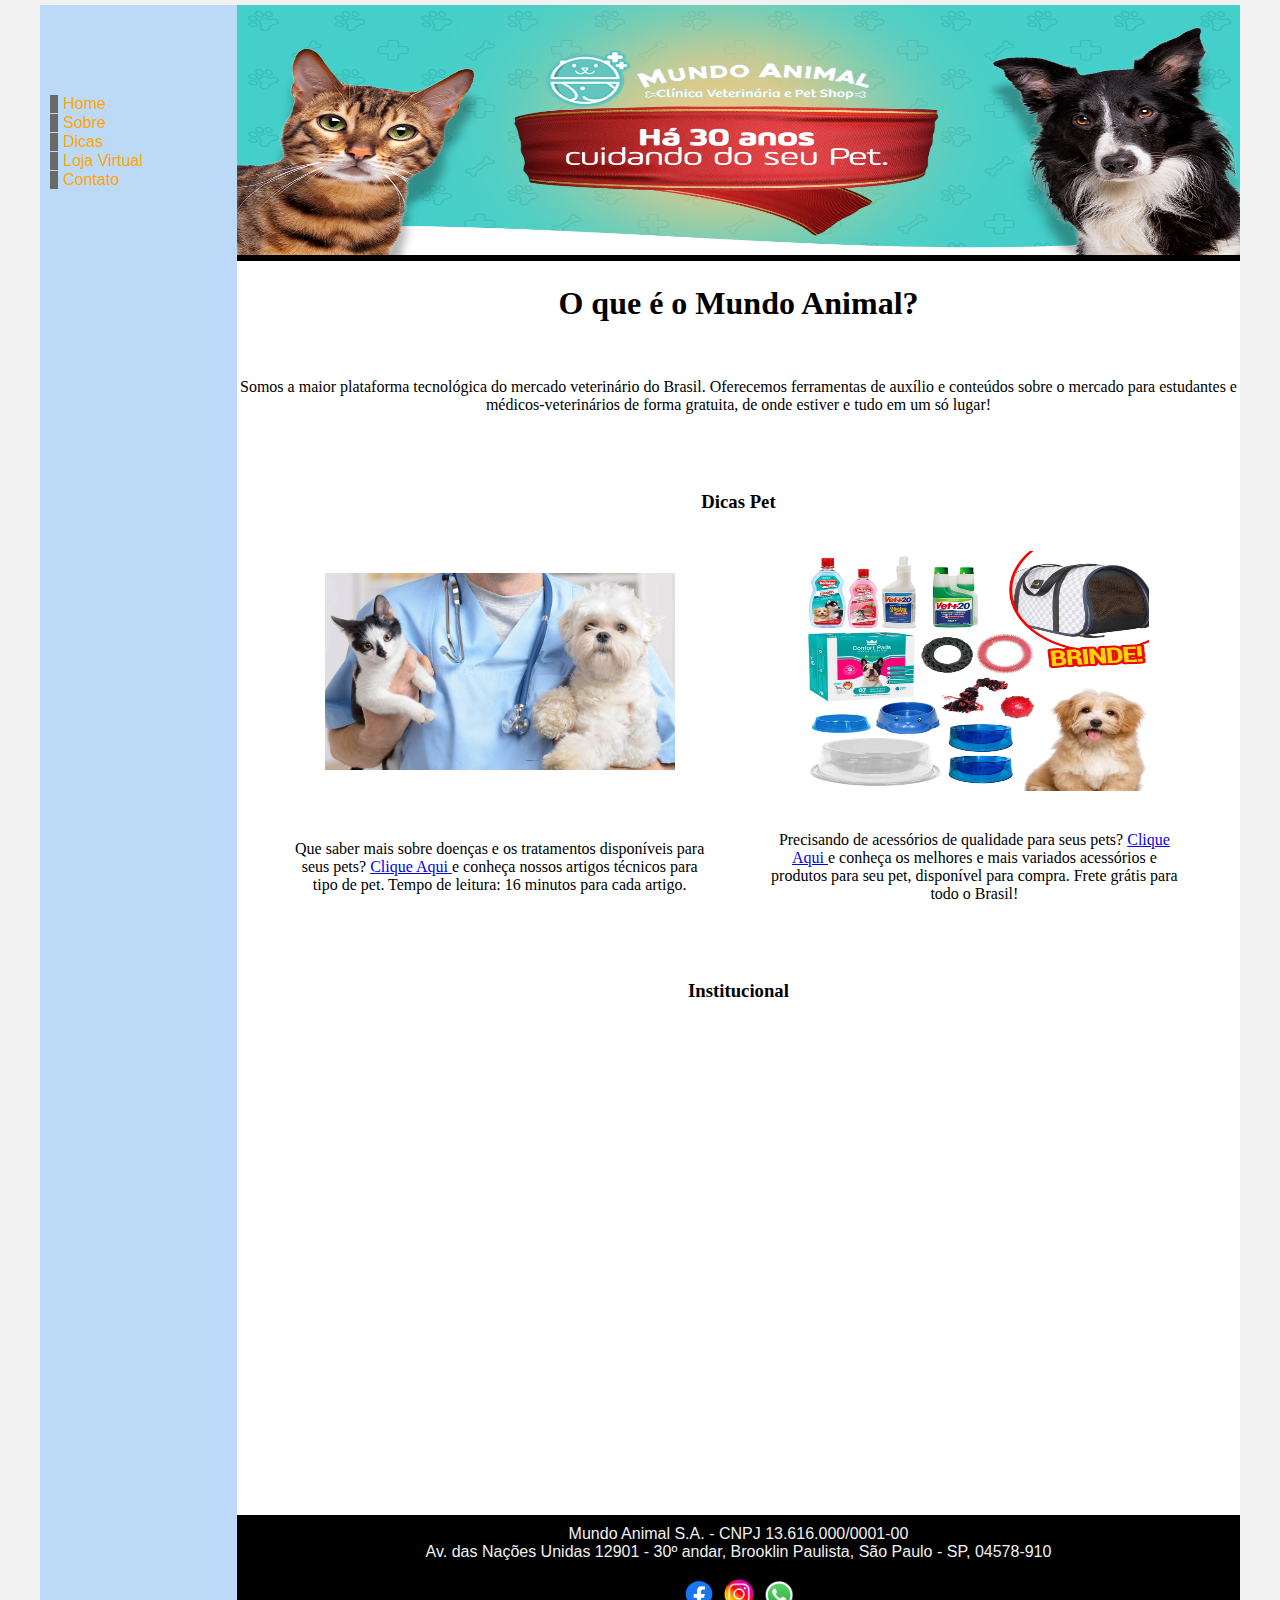
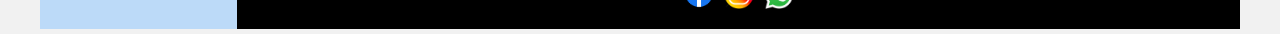
<file: HTML/Site html/index.html>
<!DOCTYPE html>
<html lang="pt-br">
<head>
    <meta charset="UTF-8">
    <meta http-equiv="X-UA-Compatible" content="IE=edge">
    <meta name="viewport" content="width=device-width, initial-scale=1.0">
    <title>..:: Mundo Animal S.A ::..</title>
    <link rel="stylesheet" href="base.css">
</head>
<body>
    <div class="wrapper">
        <div class="menu">
            <ul id="menu">
              <li><a href="index.html">Home</a></li>
              <li><a href="sobre.html">Sobre</a></li>
              <li><a href="dicas.html">Dicas</a></li>
              <li><a href="loja.html">Loja Virtual</a></li>
              <li><a href="contato.html">Contato</a></li>
            </ul>
        </div>
        <div class="main">
            <div class="header">
                <img src="img\topo.png" alt="foto de um cachorro deitado com um gato" width="100%" height="250">              
            </div>
            <div class="content"><font face="tahoma">
                <table width="100%" border="0">
                  <tbody>
                    <tr>
                      <td align="center" ><h1>O que é o Mundo Animal?</h1><br>
                        <p>Somos a maior plataforma tecnológica do mercado veterinário do Brasil. Oferecemos ferramentas de auxílio e conteúdos sobre o mercado para estudantes e médicos-veterinários de forma gratuita, de onde estiver e tudo em um só lugar!</p>
                      <p>&nbsp;</p></td>
                    </tr>
                    <tr>
                  </tbody>
                </table>
                <table width="100%" border="0">
                  <tbody>
                    <tr>
                      <td align="center" colspan="5"><h3>Dicas Pet</h3>
                    </tr>
                    <tr>
                      <td width="5%">&nbsp</td>
                      <td><p align="center"><img src="img\doencas.jpg" width="350" ></p></td>
                      <td width="5%">&nbsp</td>
                      <td><p align="center"><img src="img\lojinha.webp" width="350" height="240"></p></td>
                      <td width="5%">&nbsp</td>
                    </tr>
                    <tr>
                      <td width="5%">&nbsp</td>
                      <td><p align="center">Que saber mais sobre doenças e os tratamentos disponíveis para seus pets? <a href="dicas.html">Clique Aqui </a> e conheça nossos artigos técnicos para tipo de pet. Tempo de leitura: 16 minutos para cada artigo. </p>
                      <td width="5%">&nbsp</td>
                      <td><p align="center">Precisando de acessórios de qualidade para seus pets? <a href="loja.html">Clique Aqui </a> e conheça os melhores e mais variados acessórios e produtos para seu pet, disponível para compra. Frete grátis para todo o Brasil!</p></td>
                    </tr>
                     </tbody>
                </table>
                <br><br>
                <table width="100%" border="0">
                  <tbody>
                    <tr>
                      <td align="center" colspan="5"><h3>Institucional</h3></td>
                    </tr>
                    <tr>
                      <td align="center" colspan="5">  
                      <p align="center"><iframe width="560" height="415" src="https://www.youtube.com/embed/Ba4-4d_GOQQ" title="Institucional Mundo Animal 2020" frameborder="0" allow="accelerometer; autoplay; clipboard-write; encrypted-media; gyroscope; picture-in-picture; web-share" allowfullscreen></iframe></p></td>
                    </tr>
                  </tbody>
                </table></font><br><br>
            </div>
    
            <div class="footer">
                <span align="center">Mundo Animal S.A. - CNPJ 13.616.000/0001-00</span><br>
                <span>Av. das Nações Unidas 12901 - 30º andar, Brooklin Paulista, São Paulo - SP, 04578-910</span><br><br>
                <a href="http://facebook.com/mundoanimal" target="_blank"><img src="img\face.png" width="50" height="30"></a><a href="http://instagran.com/mundoanimal" target="_blank"><img src="img\instagran.png" width="30" height="30"></a><a href="http://web.whatsapp.com/1931315252" target="_blank"><img src="img\whats.png" width="50" height="28"></a>
               </p>
            </div>
        </div>
    </div>
</body>
</html>
</file>
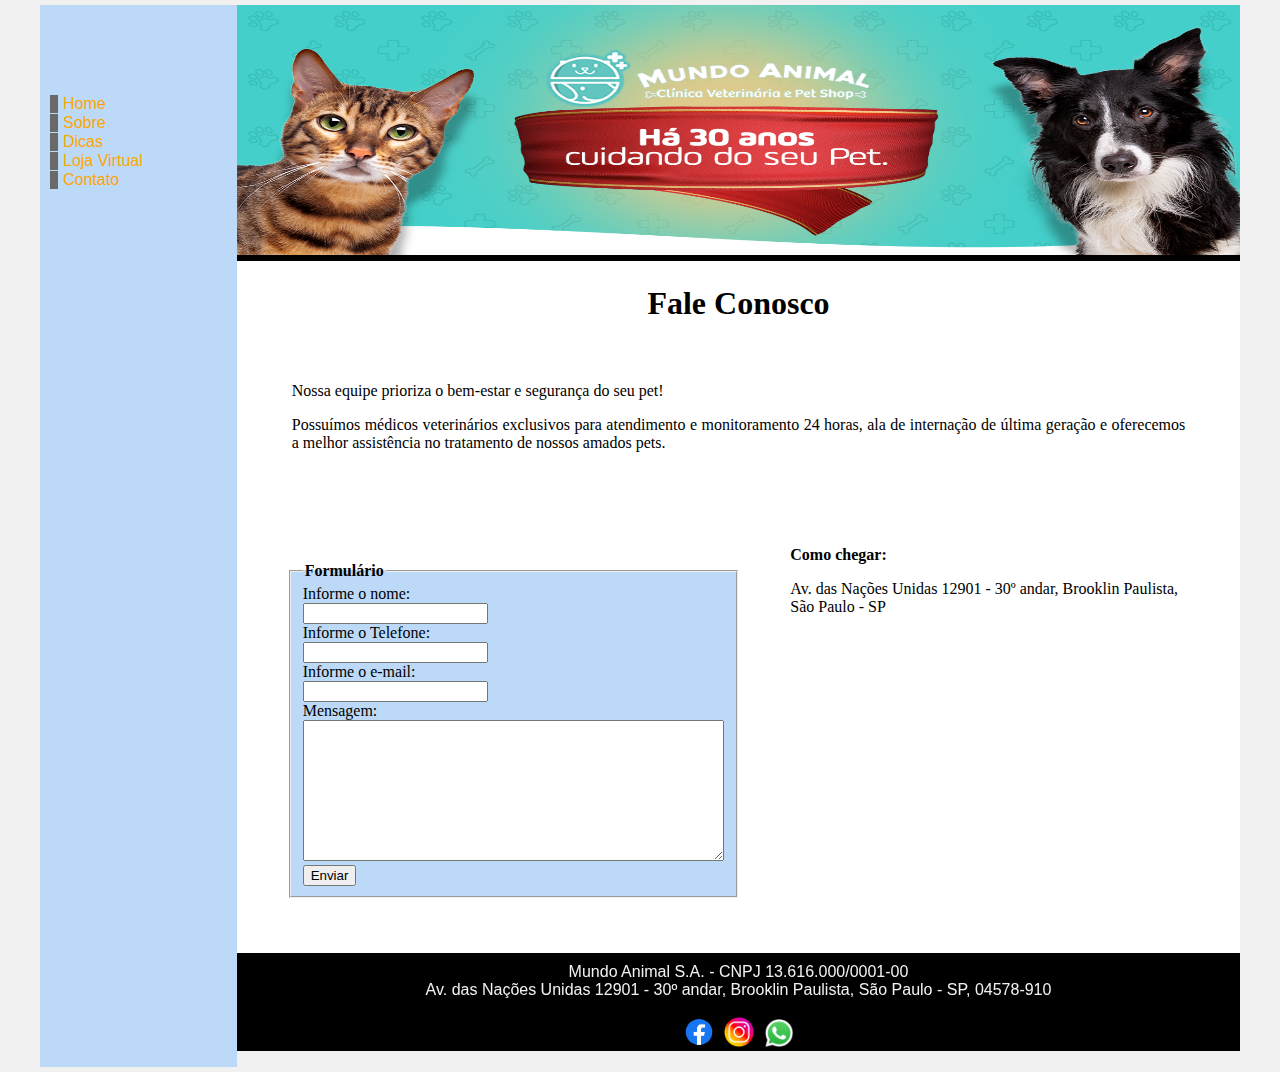
<file: HTML/Site html/contato.html>
<!DOCTYPE html>
<html lang="pt-br">
<head>
    <meta charset="UTF-8">
    <meta http-equiv="X-UA-Compatible" content="IE=edge">
    <meta name="viewport" content="width=device-width, initial-scale=1.0">
    <title>..:: Mundo Animal S.A ::..</title>
    <link rel="stylesheet" href="base.css">
</head>
<body>
    <div class="wrapper">
        <div class="menu">
            <ul id="menu">
              <li><a href="index.html">Home</a></li>
              <li><a href="sobre.html">Sobre</a></li>
              <li><a href="dicas.html">Dicas</a></li>
              <li><a href="loja.html">Loja Virtual</a></li>
              <li><a href="contato.html">Contato</a></li>
            </ul>
        </div>
        <div class="main">
            <div class="header">
                <img src="img\topo.png" alt="foto de um cachorro deitado com um gato" width="100%" height="250">              
            </div>
            <div class="content"><font face="tahoma">
                <table width="100%" border="0">
                  <tbody>
                    <tr>
                      <td align="center" colspan="3"><h1>Fale Conosco</h1><br></td>
                    </tr>
                    <tr>
                      <td width="5%">&nbsp</td>
                      <td align="justify" >
                        <p>Nossa equipe prioriza o bem-estar e segurança do seu pet!</p>
                        <p>Possuímos médicos veterinários exclusivos para atendimento e monitoramento 24 horas, ala de internação de última geração e oferecemos a melhor assistência no tratamento de nossos amados pets.</p>
                      <p>&nbsp;</p></td>
                      <td width="5%">&nbsp</td>
                    </tr>
                  </tbody>
                </table>
                <table width="100%" border="0">
                  <tbody>
                    <tr>
                      <td align="center" colspan="5">&nbsp;</h3>
                    </tr>
                    <tr>
                      <td width="5%">&nbsp</td>
                      <td><p align="left">
                          <form onsubmit="mensagem" method= "post">
                    <fieldset title="Formulario">
                        <legend><b>Formulário</b></legend>
                        <label id="nome">Informe o nome:</label><br>
                        <input id="nome" type="text" required/><br>
                        <label id="Telefone">Informe o Telefone:</label><br>
                        <input id="Telefone" type="text" required /><br>
                        <label id="E-mail">Informe o e-mail:</label><br>
                        <input id="E-mail" type="email" required /><br>
                        <label>Mensagem:</label><br>
                        <textarea rows="9" cols="50" name="mensagem "></textarea><br>
                        <button type="reset">Enviar</button>
                    </fieldset>
                      </td>
                      <td width="5%">&nbsp</td>
                      <td><p align="center">
                        
                        <p align="left"><b>Como chegar:</b></p>
                        <lambel id="Endereço">Av. das Nações Unidas 12901 - 30º andar, Brooklin Paulista, São Paulo - SP<br></lambel>
                        <iframe src="https://www.google.com/maps/embed?pb=!1m18!1m12!1m3!1d3655.836132373667!2d-46.69899832534039!3d-23.61020916338738!2m3!1f0!2f0!3f0!3m2!1i1024!2i768!4f13.1!3m3!1m2!1s0x94ce50cd0fa15e31%3A0x2e6c5a4e9cb91b78!2sAv.%20das%20Na%C3%A7%C3%B5es%20Unidas%2C%2012901%20-%20Brooklin%2C%20S%C3%A3o%20Paulo%20-%20SP%2C%2004578-910!5e0!3m2!1spt-BR!2sbr!4v1693444191855!5m2!1spt-BR!2sbr" width="400" height="278" style="border:0;" allowfullscreen="" loading="lazy" referrerpolicy="no-referrer-when-downgrade"></iframe>
                        </p></td>
                      <td width="5%">&nbsp</td>
                    </tr>
                    </tbody>
                </table>
                <br><br>
              </div>
    
            <div class="footer">
                <span align="center">Mundo Animal S.A. - CNPJ 13.616.000/0001-00</span><br>
                <span>Av. das Nações Unidas 12901 - 30º andar, Brooklin Paulista, São Paulo - SP, 04578-910</span><br><br>
                <a href="http://facebook.com/mundoanimal" target="_blank"><img src="img\face.png" width="50" height="30"></a><a href="http://instagran.com/mundoanimal" target="_blank"><img src="img\instagran.png" width="30" height="30"></a><a href="http://web.whatsapp.com/1931315252" target="_blank"><img src="img\whats.png" width="50" height="28"></a>
               </p>
            </div>
        </div>
    </div>
</body>
</html>
</file>
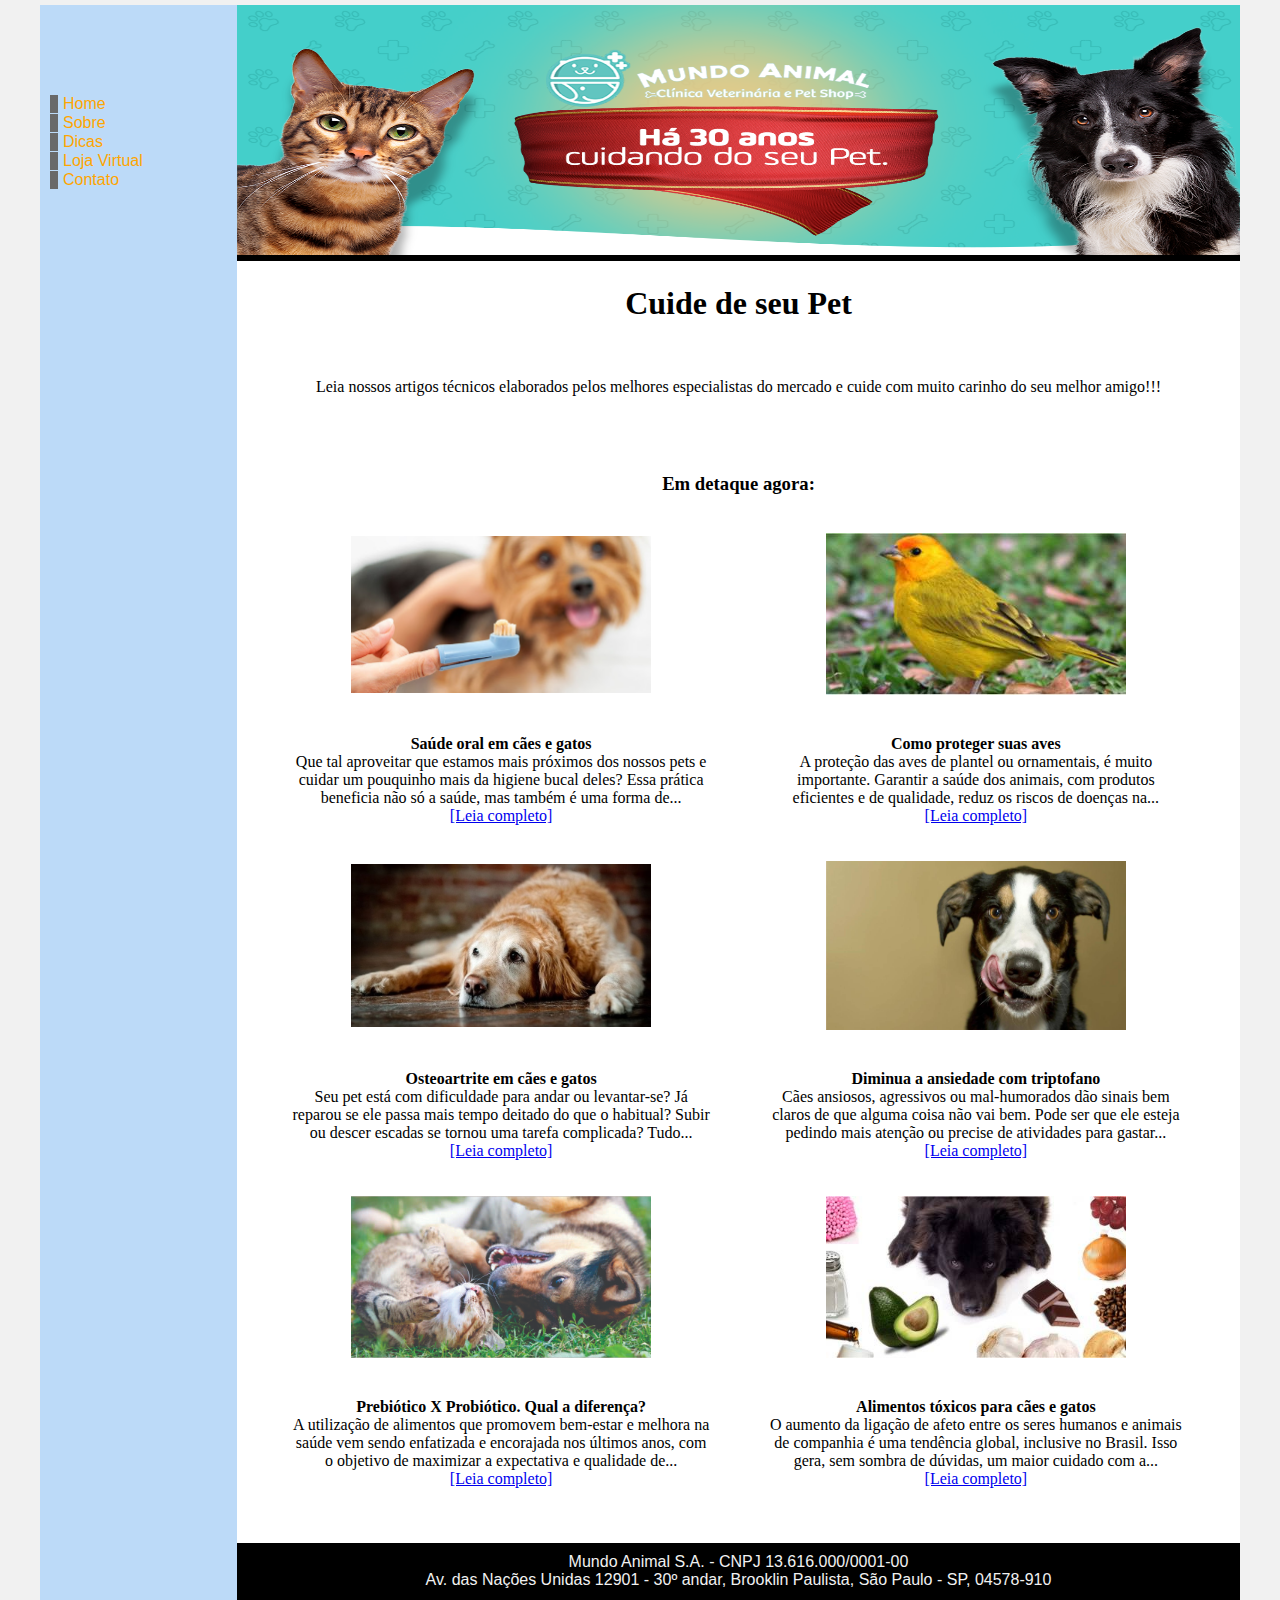
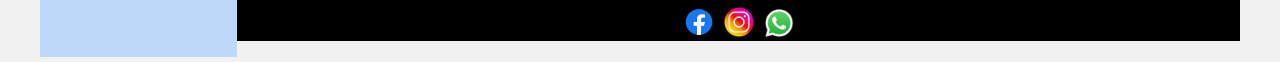
<file: HTML/Site html/dicas.html>
<!DOCTYPE html>
<html lang="pt-br">
<head>
    <meta charset="UTF-8">
    <meta http-equiv="X-UA-Compatible" content="IE=edge">
    <meta name="viewport" content="width=device-width, initial-scale=1.0">
    <title>..:: Mundo Animal S.A ::..</title>
    <link rel="stylesheet" href="base.css">
</head>
<body>
    <div class="wrapper">
        <div class="menu">
         <ul id="menu">
            <li><a href="index.html">Home</a></li>
            <li><a href="sobre.html">Sobre</a></li>
            <li><a href="dicas.html">Dicas</a></li>
            <li><a href="loja.html">Loja Virtual</a></li>
            <li><a href="contato.html">Contato</a></li>
        </ul>
        </div>
        <div class="main">
            <div class="header">
                <img src="img\topo.png" alt="foto de um cachorro deitado com um gato" width="100%" height="250">              
            </div>
            <div class="content"><font face="tahoma">
                <table width="100%" border="0">
                  <tbody>
                    <tr>
                      <td align="center" ><h1>Cuide de seu Pet</h1><br>
                        <p>Leia nossos artigos técnicos elaborados pelos melhores especialistas do mercado e cuide com muito carinho do seu melhor amigo!!!</p>
                      <p>&nbsp;</p></td>
                    </tr>
                    <tr>
                  </tbody>
                </table>
                <table width="100%" border="0">
                  <tbody>
                    <tr>
                      <td align="center" colspan="5"><h3>Em detaque agora:</h3>
                    </tr>
                    <tr>
                      <td width="5%">&nbsp</td>
                      <td><p align="center"><img src="img\artigo1.jpg" width="300" ></p></td>
                      <td width="5%">&nbsp</td>
                      <td><p align="center"><img src="img\artigo2.jpg" width="300"></p></td>
                      <td width="5%">&nbsp</td>
                    </tr>
                    <tr>
                      <td width="5%">&nbsp</td>
                      <td><p align="center"><b>Saúde oral em cães e gatos</b><br>Que tal aproveitar que estamos mais próximos dos nossos pets e cuidar um pouquinho mais da higiene bucal deles? Essa prática beneficia não só a saúde, mas também é uma forma de...<br><a href="#">[Leia completo]</a> </p>
                      <td width="5%">&nbsp</td>
                      <td><p align="center"><b>Como proteger suas aves</b><br>A proteção das aves de plantel ou ornamentais, é muito importante. Garantir a saúde dos animais, com produtos eficientes e de qualidade, reduz os riscos de doenças na...<br><a href="#">[Leia completo]</a> </p></td>
                    </tr>
                    <tr>
                      <td width="5%">&nbsp</td>
                      <td><p align="center"><img src="img\artigo3.jpg" width="300" ></p></td>
                      <td width="5%">&nbsp</td>
                      <td><p align="center"><img src="img\artigo4.jpg" width="300"></p></td>
                      <td width="5%">&nbsp</td>
                    </tr>
                    <tr>
                      <td width="5%">&nbsp</td>
                      <td><p align="center"><b>Osteoartrite em cães e gatos</b><br> Seu pet está com dificuldade para andar ou levantar-se? Já reparou se ele passa mais tempo deitado do que o habitual? Subir ou descer escadas se tornou uma tarefa complicada? Tudo...<br><a href="#">[Leia completo]</a>  </p>
                      <td width="5%">&nbsp</td>
                      <td><p align="center"><b>Diminua a ansiedade com triptofano</b><br> Cães ansiosos, agressivos ou mal-humorados dão sinais bem claros de que alguma coisa não vai bem. Pode ser que ele esteja pedindo mais atenção ou precise de atividades para gastar... <br><a href="#">[Leia completo]</a> </p></td>
                    </tr>
                    <tr>
                      <td width="5%">&nbsp</td>
                      <td><p align="center"><img src="img\artigo5.jpg" width="300" ></p></td>
                      <td width="5%">&nbsp</td>
                      <td><p align="center"><img src="img\artigo6.jpg" width="300"></p></td>
                      <td width="5%">&nbsp</td>
                    </tr>
                    <tr>
                      <td width="5%">&nbsp</td>
                      <td><p align="center"><b>Prebiótico X Probiótico. Qual a diferença?</b><br>A utilização de alimentos que promovem bem-estar e melhora na saúde vem sendo enfatizada e encorajada nos últimos anos, com o objetivo de maximizar a expectativa e qualidade de...<br><a href="#">[Leia completo]</a></p>
                      <td width="5%">&nbsp</td>
                      <td><p align="center"><b>Alimentos tóxicos para cães e gatos</b><br>O aumento da ligação de afeto entre os seres humanos e animais de companhia é uma tendência global, inclusive no Brasil. Isso gera, sem sombra de dúvidas, um maior cuidado com a...<br><a href="#">[Leia completo]</a></p></td>
                    </tr>
                     </tbody>
                </table>
                <br><br>
              </div>
    
            <div class="footer">
                <span align="center">Mundo Animal S.A. - CNPJ 13.616.000/0001-00</span><br>
                <span>Av. das Nações Unidas 12901 - 30º andar, Brooklin Paulista, São Paulo - SP, 04578-910</span><br><br>
                <a href="http://facebook.com/mundoanimal" target="_blank"><img src="img\face.png" width="50" height="30"></a><a href="http://instagran.com/mundoanimal" target="_blank"><img src="img\instagran.png" width="30" height="30"></a><a href="http://web.whatsapp.com/1931315252" target="_blank" name="whats"><img src="img\whats.png" width="50" height="28"></a>
               </p>
            </div>
        </div>
    </div>
</body>
</html>
</file>
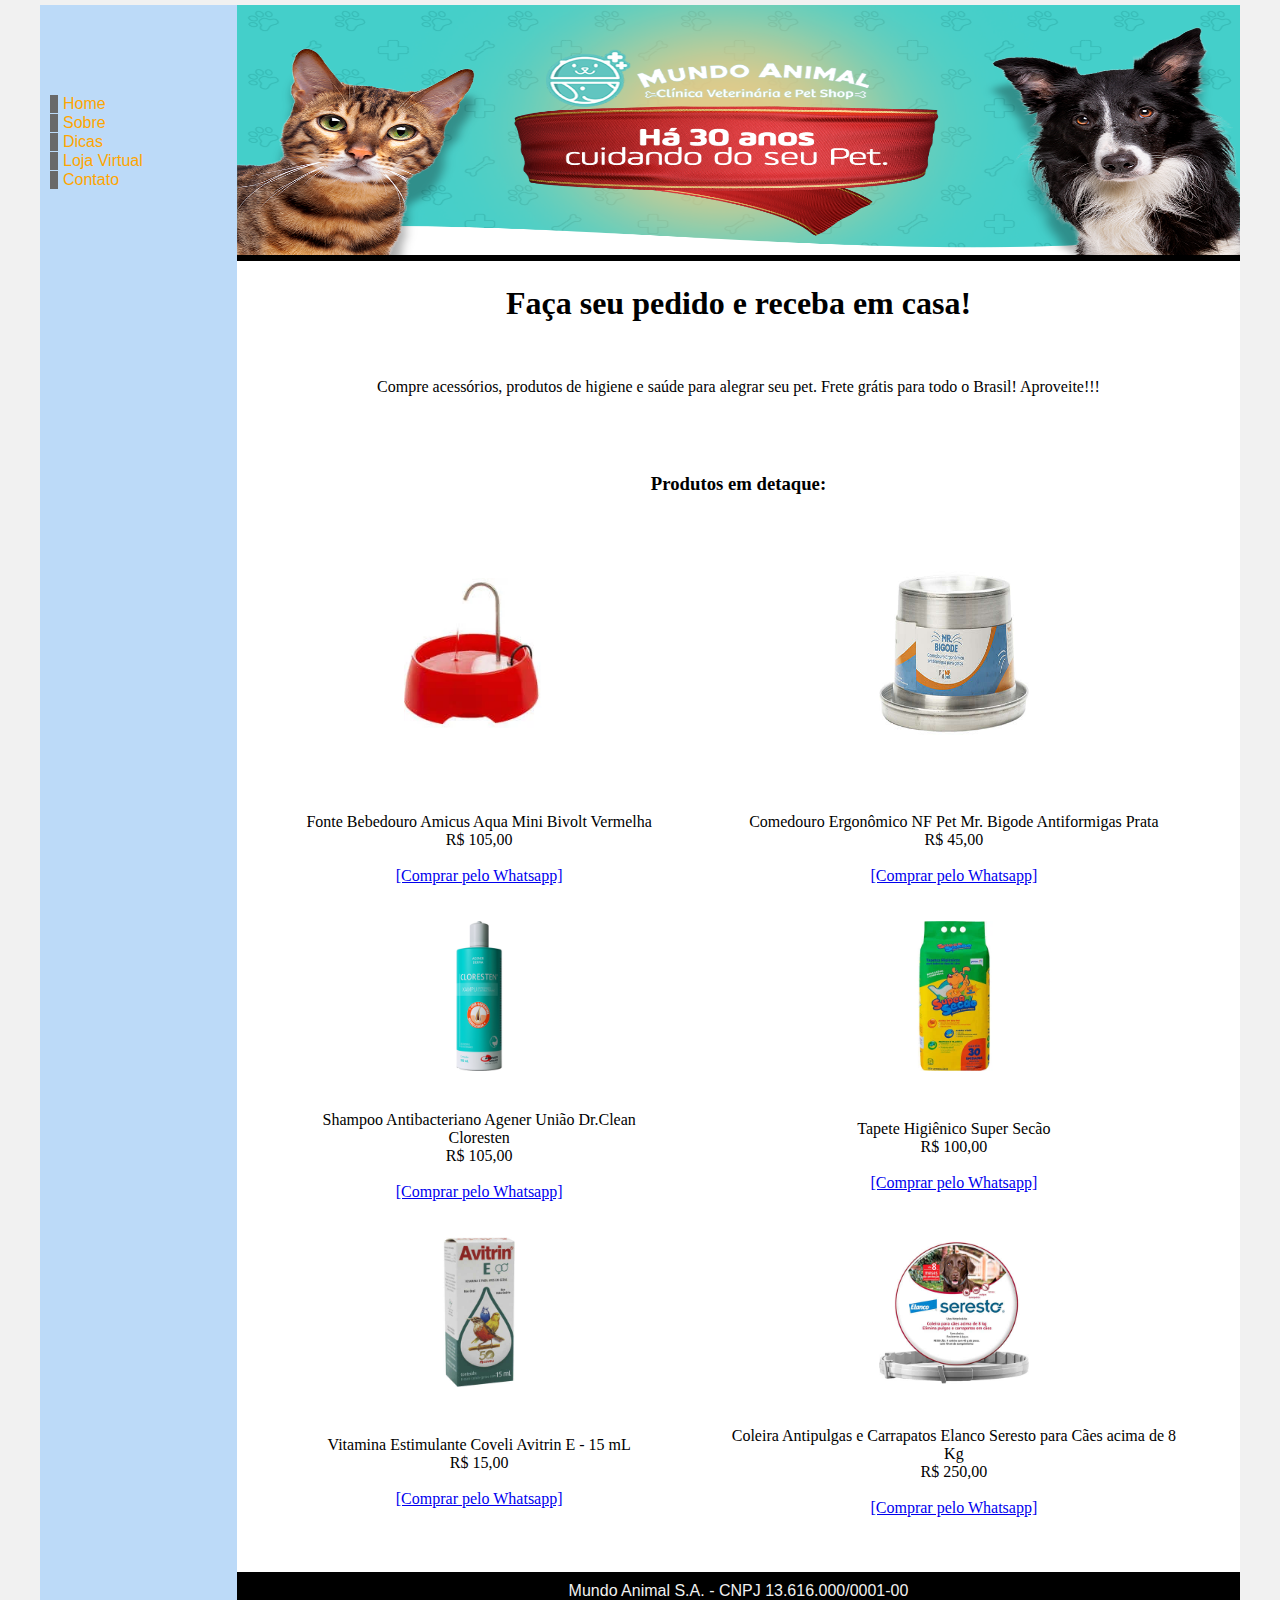
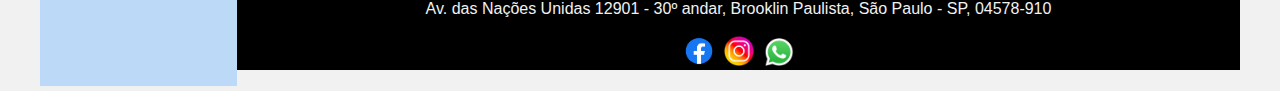
<file: HTML/Site html/loja.html>
<!DOCTYPE html>
<html lang="pt-br">
<head>
    <meta charset="UTF-8">
    <meta http-equiv="X-UA-Compatible" content="IE=edge">
    <meta name="viewport" content="width=device-width, initial-scale=1.0">
    <title>..:: Mundo Animal S.A ::..</title>
    <link rel="stylesheet" href="base.css">
</head>
<body>
    <div class="wrapper">
        <div class="menu">
            <ul id="menu">
              <li><a href="index.html">Home</a></li>
              <li><a href="sobre.html">Sobre</a></li>
              <li><a href="dicas.html">Dicas</a></li>
              <li><a href="loja.html">Loja Virtual</a></li>
              <li><a href="contato.html">Contato</a></li>
            </ul>
        </div>
        <div class="main">
            <div class="header">
                <img src="img\topo.png" alt="foto de um cachorro deitado com um gato" width="100%" height="250">              
            </div>
            <div class="content"><font face="tahoma">
                <table width="100%" border="0">
                  <tbody>
                    <tr>
                      <td align="center" ><h1>Faça seu pedido e receba em casa!</h1><br>
                        <p>Compre acessórios, produtos de higiene e saúde para alegrar seu pet. Frete grátis para todo o Brasil! Aproveite!!!</p>
                      <p>&nbsp;</p></td>
                    </tr>
                    <tr>
                  </tbody>
                </table>
                <table width="100%" border="0">
                  <tbody>
                    <tr>
                      <td align="center" colspan="5"><h3>Produtos em detaque:</h3>
                    </tr>
                    <tr>
                      <td width="5%">&nbsp</td>
                      <td><p align="center"><img src="img\fonte1.webp" width="150" ></p></td>
                      <td width="5%">&nbsp</td>
                      <td><p align="center"><img src="img\comedouro.jpg" width="150" height="240"></p></td>
                      <td width="5%">&nbsp</td>
                    </tr>
                    <tr>
                      <td width="5%">&nbsp</td>
                      <td><p align="center">Fonte Bebedouro Amicus Aqua Mini Bivolt Vermelha<br>R$ 105,00<br><br><a href="#whats">[Comprar pelo Whatsapp]</a> </p>
                      <td width="5%">&nbsp</td>
                      <td><p align="center">Comedouro Ergonômico NF Pet Mr. Bigode Antiformigas Prata<br>R$ 45,00<br><br><a href="#whats">[Comprar pelo Whatsapp]</a> </p></td>
                    </tr>
                    <tr>
                      <td width="5%">&nbsp</td>
                      <td><p align="center"><img src="img\shampoo.webp" width="150" ></p></td>
                      <td width="5%">&nbsp</td>
                      <td><p align="center"><img src="img\tapete.webp" width="150"></p></td>
                      <td width="5%">&nbsp</td>
                    </tr>
                    <tr>
                      <td width="5%">&nbsp</td>
                      <td><p align="center">Shampoo Antibacteriano Agener União Dr.Clean Cloresten<br>R$ 105,00<br><br><a href="#whats">[Comprar pelo Whatsapp]</a> </p>
                      <td width="5%">&nbsp</td>
                      <td><p align="center">Tapete Higiênico Super Secão<br>R$ 100,00<br><br><a href="#whats">[Comprar pelo Whatsapp]</a> </p></td>
                    </tr>
                    <tr>
                      <td width="5%">&nbsp</td>
                      <td><p align="center"><img src="img\vitamina.jpg" width="150" ></p></td>
                      <td width="5%">&nbsp</td>
                      <td><p align="center"><img src="img\coleira.jpg" width="150"></p></td>
                      <td width="5%">&nbsp</td>
                    </tr>
                    <tr>
                      <td width="5%">&nbsp</td>
                      <td><p align="center">Vitamina Estimulante Coveli Avitrin E - 15 mL<br>R$ 15,00<br><br><a href="#whats">[Comprar pelo Whatsapp] </a></p>
                      <td width="5%">&nbsp</td>
                      <td><p align="center">Coleira Antipulgas e Carrapatos Elanco Seresto para Cães acima de 8 Kg<br>R$ 250,00<br><br><a href="#whats">[Comprar pelo Whatsapp]</a> </p></td>
                    </tr>
                     </tbody>
                </table>
                <br><br>
              </div>
    
            <div class="footer">
                <span align="center">Mundo Animal S.A. - CNPJ 13.616.000/0001-00</span><br>
                <span>Av. das Nações Unidas 12901 - 30º andar, Brooklin Paulista, São Paulo - SP, 04578-910</span><br><br>
                <a href="http://facebook.com/mundoanimal" target="_blank"><img src="img\face.png" width="50" height="30"></a><a href="http://instagran.com/mundoanimal" target="_blank"><img src="img\instagran.png" width="30" height="30"></a><a href="http://web.whatsapp.com/1931315252" target="_blank" name="whats"><img src="img\whats.png" width="50" height="28"></a>
               </p>
            </div>
        </div>
    </div>
</body>
</html>
</file>
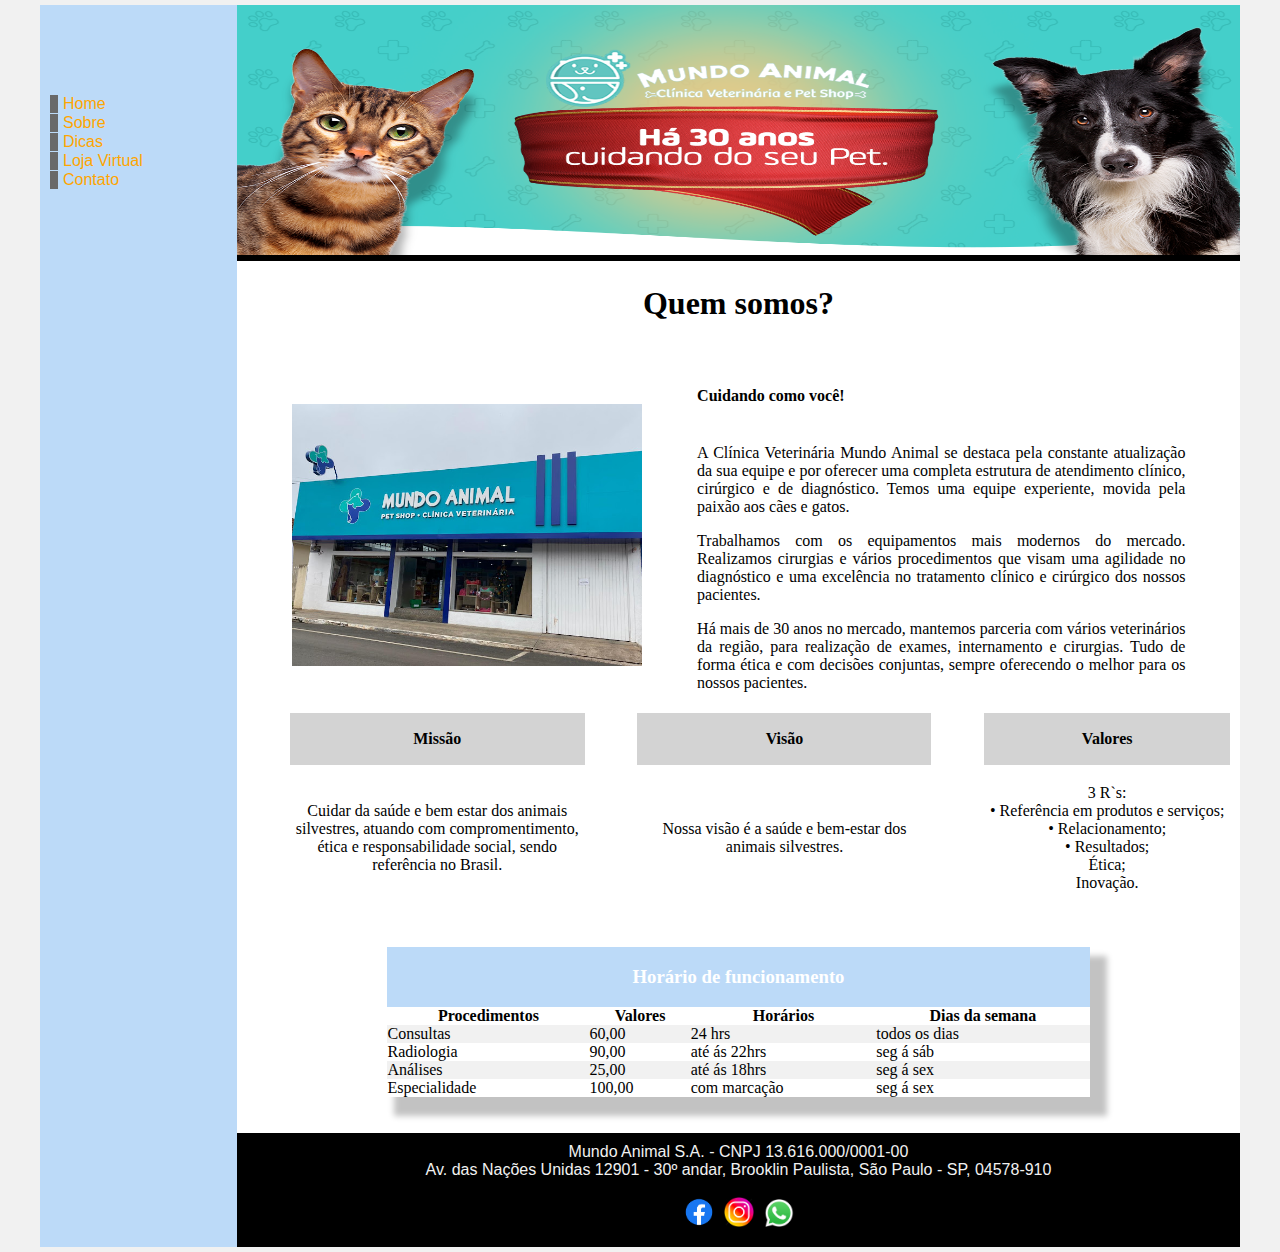
<file: HTML/Site html/sobre.html>
<!DOCTYPE html>
<html lang="pt-br">
<head>
    <meta charset="UTF-8">
    <meta http-equiv="X-UA-Compatible" content="IE=edge">
    <meta name="viewport" content="width=device-width, initial-scale=1.0">
    <title>..:: Mundo Animal S.A ::..</title>
    <link rel="stylesheet" href="base.css">
</head>
<body>
    <div class="wrapper">
        <div class="menu">
            <ul id="menu">
              <li><a href="index.html">Home</a></li>
              <li><a href="sobre.html">Sobre</a></li>
              <li><a href="dicas.html">Dicas</a></li>
              <li><a href="loja.html">Loja Virtual</a></li>
              <li><a href="contato.html">Contato</a></li>
            </ul>
        </div>
        <div class="main">
            <div class="header">
                <img src="img\topo.png" alt="foto de um cachorro deitado com um gato" width="100%" height="250">              
            </div>
            <div class="content"><font face="tahoma">
                <table width="100%" border="0">
                  <tbody>
                    <tr>
                      <td align="center" colspan="5"><h1>Quem somos?</h1><br></td>
                  </tr>
                    <tr>
                      <td width="5%">&nbsp</td>
                      <td><p align="center" valign="middle"><img src="img\empresa.jpg" width="350"></p></td>
                      <td width="5%">&nbsp</td>
                      <td><h4>Cuidando como você!</h4><p align="justify"><br>A Clínica Veterinária Mundo Animal se destaca pela constante atualização da sua equipe e por oferecer uma completa estrutura de atendimento clínico, cirúrgico e de diagnóstico. Temos uma equipe experiente, movida pela paixão aos cães e gatos.</p><p align="justify">Trabalhamos com os equipamentos mais modernos do mercado. Realizamos cirurgias e vários procedimentos que visam uma agilidade no diagnóstico e uma excelência no tratamento clínico e cirúrgico dos nossos pacientes.</p><p align="justify">Há mais de 30 anos no mercado, mantemos parceria com vários veterinários da região, para realização de exames, internamento e cirurgias. Tudo de forma ética e com decisões conjuntas, sempre oferecendo o melhor para os nossos pacientes.</p></td>
                      <td width="5%">&nbsp</td>
                    </tr>
                  </tbody>
                </table>
                <table width="100%" border="0">
                  <tbody>
                    <tr>
                      <td width="5%">&nbsp</td>
                      <td bgcolor="#D3D3D3"><p align="center"><b>Missão</b></p>
                      <td width="5%">&nbsp</td>
                      <td bgcolor="#D3D3D3"><p align="center"><b>Visão</b></p></td>
                      <td width="5%">&nbsp</td>
                      <td bgcolor="#D3D3D3"><p align="center"><b>Valores</b></p></td>
                      <td width="5%">&nbsp</td>
                    </tr>
                    <tr>
                      <td width="5%">&nbsp</td>
                      <td width="30%"><p align="center">Cuidar da saúde e bem estar dos animais silvestres, atuando com compromentimento, ética e responsabilidade social, sendo referência no Brasil.</p>
                      <td width="5%">&nbsp</td>
                      <td width="30%"><p align="center">Nossa visão é a saúde e bem-estar dos animais silvestres.</p></td>
                      <td width="5%">&nbsp</td>
                      <td width="30%"><p align="center">3 R`s:<br>• Referência em produtos e serviços; <br> • Relacionamento;<br> • Resultados;<br> Ética;<br>Inovação.</p></td>
                      <td width="5%">&nbsp</td>
                    </tr>
                     </tbody>
                </table>
                <br><br>
                <table width="70%" border="0" align="center" class="table" cellpadding="0" cellspacing="0">
                  <tbody>
                    <thead class="thead">
                        <tr id="1">
                            <th title="Tabela com horários, valores e dias de atendimento"colspan="4"><h3><font color="white">Horário de funcionamento</font ></h3></th>
                        </tr>
                    </thead>
                        <tbody class="tbody">
                            <tr id="2">
                                <td align="center"><b>Procedimentos</b></td>
                                <td align="center"><b>Valores</b></td>
                                <td align="center"><b>Horários</b></td>
                                <td align="center"><b>Dias da semana</b></td>
                            </tr>
                           <tr id="3">
                              <td>Consultas</td>
                              <td>60,00</td>
                              <td>24 hrs</td>
                              <td>todos os dias</td>
                           </tr>
                           <tr id="4">
                              <td>Radiologia</td>
                              <td>90,00</td>
                              <td>até ás 22hrs</td>
                              <td>seg á sáb</td>
                           </tr>
                           <tr id="5">
                              <td>Análises</td>
                              <td>25,00</td>
                              <td>até ás 18hrs</td>
                              <td>seg á sex</td>
                           </tr> 
                           <tr id="6">
                              <td>Especialidade</td>
                              <td>100,00</td>
                              <td>com marcação</td>
                              <td>seg á sex</td>
                           </tr>
                        </tbody> 
                    </thead>
                </table></font><br><br>
            </div>
    
            <div class="footer">
                <span align="center">Mundo Animal S.A. - CNPJ 13.616.000/0001-00</span><br>
                <span>Av. das Nações Unidas 12901 - 30º andar, Brooklin Paulista, São Paulo - SP, 04578-910</span><br><br>
                <a href="http://facebook.com/mundoanimal" target="_blank"><img src="img\face.png" width="50" height="30"></a><a href="http://instagran.com/mundoanimal" target="_blank"><img src="img\instagran.png" width="30" height="30"></a><a href="http://web.whatsapp.com/1931315252" target="_blank"><img src="img\whats.png" width="50" height="28"></a>
               </p>
            </div>
        </div>
    </div>
</body>
</html>
</file>
<file: HTML/Projeto Wikipedia/assets/css/fonts.css>
body {
    font-family: 'Times New Roman', Times, serif;
}
</file>
<file: HTML/Projeto Wikipedia/assets/css/style.css>
.bar {
    background-color: #f9f9fb;
    padding: 15px;
    border-top: solid 1px #cdcdcd;
    border-bottom: solid 1px #cdcdcd;
}

header .logo {
    display: flex;
    flex-direction: row;
}

header .logo img {
    width: 20vw;
    align-self: center;
}

header .logo h1 {
    width: 60vw;
    display: flex;
    align-items: center;
    justify-content: center;
}

.content {
    max-width: 1440px;
    margin: auto;
    grid-gap: 3rem;
    display: grid;
    gap: 3rem;
    grid-template-areas: "sidebar main anchors";
    grid-template-columns: minmax(0, 15rem) minmax(0, 2.5fr) minmax(0, 15rem);
    padding-left: 1rem;
    padding-right: 1rem;
}

article figure img {
    width: 20vw;
    border-radius: 5px;
}

article figure figcaption {
    font-size: smaller;
}

article a {
    text-decoration: none;
    font-weight: bold;
    color: black;
}

article p {
    text-align: justify;
    text-indent: 50px;
}

article ul{
    list-style: disc;
    display: flex;
    flex-direction: column;
}

article ul li {
    margin-top: 5px;
    text-align: justify;
}

.footer {
    min-height: 100px;
    border-top: solid 1px #cdcdcd;
}

.anchors {
    border-left: solid 1px #cdcdcd;
    padding-left: 15px;
}

nav {
    border-right: solid 1px #cdcdcd;
}

figure {
    text-align: center;
}

.figure{
    background-color: white;
    width: 260px;
    text-align: center;
    padding: 15px;
    font-family: 'Comic Sans MS', cursive;
    border: 1px solid black;
    box-shadow: 5px 5px 3px rgba(0,0,0,0.7);
    margin: auto;
    float: left;
    margin-left:30px;
    margin-right: 22px;

    margin-bottom: 25px;

}
.figure:hover{
    -webkit-transform:rotate(-5deg);
    }
.galeria {
    width: 150px;
    height: 150px;
}

.back-to-top {
  background-color: #000000;
  border-radius: 65px;
  bottom: 14px;
  box-shadow: 2px 3px 19px -2px rgba(0, 0, 0, .75);
  color: #DCDCDC;
  cursor: pointer;
  height: 40px;
  position: fixed;
  right: 22px;
  width: 40px;
  z-index: 3;
&::after {
    content: '▲';
    display: flex;
    justify-content: center;
    padding-left: 1px;
    padding-top: 10px;
  }
}
</file>
<file: HTML/Projeto Wikipedia/assets/css/footer.css>
footer {
    display: flex;
    flex-direction: column;
    align-items: center;
    justify-content: center;
    font-family: monospace;
    background-color: whitesmoke;
    padding: 0;
    margin: 0;
}

footer h4 {
    color: red;
    padding: 0;
    margin: 0;
    margin-top: 3px;
}

footer h5 {
    padding: 0;
    margin: 0;
    margin-top: 3px;
}

footer h6 {
    padding: 0;
    margin: 0;
    margin-top: 3px;
}
</file>
<file: HTML/Site html/base.css>
html, body {
    margin: 0px;
}

body {
    background-color: #f1f1f1;
    display: flex;
    justify-content: center;
}

.photos {
    border: 2px solid black;
    border-radius: 50% 50% 50% 50%;
}

.wrapper {
    width: 1200px;
    display: flex;
    margin: 5px;
}

.main {
    display: flex;
    flex-flow: column;
    width: 85%;

}

.menu {
    width: 15%;
    background-color: rgb(188, 218, 248);
    padding: 90px 10px 0px;
}

.header {
    background-color: rgb(0, 0, 0);
    min-height: 250px;
    font-family: 'Gill Sans', 'Gill Sans MT', Calibri, 'Trebuchet MS', sans-serif;
    font-size: 150%;
    color: #f1f1f1;
    padding: 0px 0px 0px  ;
}

.post_content {
    margin-top: 15px;
    text-align: justify;
    font-family: 'Lucida Sans', 'Lucida Sans Regular', 'Lucida Grande', 'Lucida Sans Unicode', Geneva, Verdana, sans-serif;
}

.content_list {
    font-family: 'Lucida Sans', 'Lucida Sans Regular', 'Lucida Grande', 'Lucida Sans Unicode', Geneva, Verdana, sans-serif;
    color: black;
    
}

.content {
    background-color: white;
    min-height: 300px;
    padding: 0px;
}

.content_list li a {
    color: black;
    text-decoration: none;
}

.footer {
    background-color: rgb(0, 0, 0);
    min-height: 20px;
    color: #f1f1f1;
    font-family: 'Lucida Sans', 'Lucida Sans Regular', 'Lucida Grande', 'Lucida Sans Unicode', Geneva, Verdana, sans-serif;
    text-align: center;
    padding: 10px 0px 0px ;  
}
 
.table {
    -webkit-box-shadow: 12px 14px 6px 5px rgba(0,0,0,0.24); 
    box-shadow: 12px 14px 6px 5px rgba(0,0,0,0.24);
   }

.thead th {
    background-color: rgb(188, 218, 248);
    color: black;
    
}

.tfoot td {
    background-color: lightblue;
}


.tbody tr:nth-child(even) td {
    background-color: rgb(241, 241, 241);
   
}
 .tbody tr:hover td {
    background-color:  rgb(188, 218, 248);
    cursor: pointer;
      

}
fieldset {
    background-color:  rgb(188, 218, 248);
    cursor: pointer;
}

/*iframe {
    width: 100%;
    max-height: 250px;
    font-family: 'Lucida Sans', 'Lucida Sans Regular', 'Lucida Grande', 'Lucida Sans Unicode', Geneva, Verdana, sans-serif;
}
*/
.fieldset {
    width: 100%;
    max-height: 250px;
    font-family: 'Lucida Sans', 'Lucida Sans Regular', 'Lucida Grande', 'Lucida Sans Unicode', Geneva, Verdana, sans-serif;
}

/* --------------Menu-----------------------------*/
ul#menu {
width:100%;
margin:0;
padding:0;
list-style-type:none;
}
ul#menu li {
border-bottom:1px solid #bcdaf8;
}
ul#menu li a:link, ul#menu1 li a:visited {
display:block;
height:1%;
text-decoration:none;
font-family: Arial, Helvetica, sans-serif;
font-size:16px;
color:#FFA500;
border-left:8px solid #696969;
padding-left:5px;
}
ul#menu li a:hover {
background-color:#20B2AA;
color:#F5FFFA;
border-left:8px solid #F5FFFA;
}
</file>
